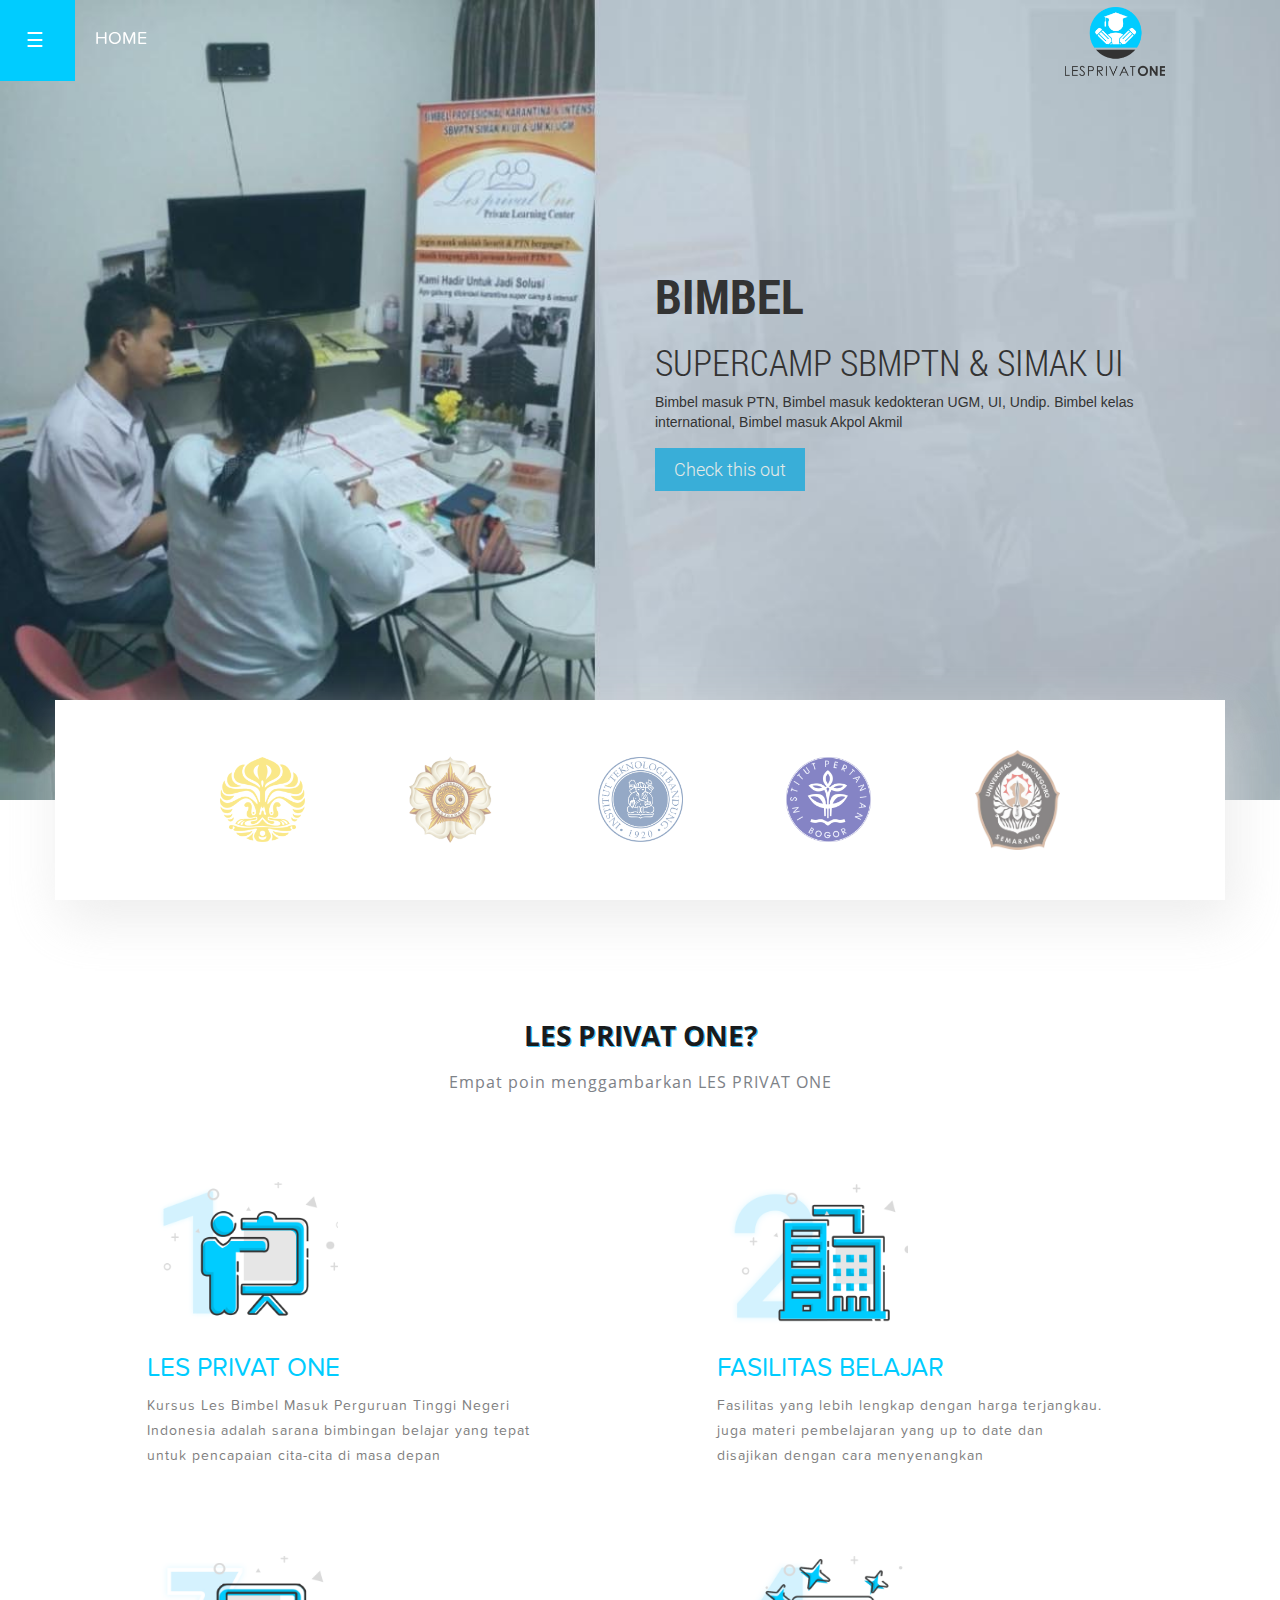
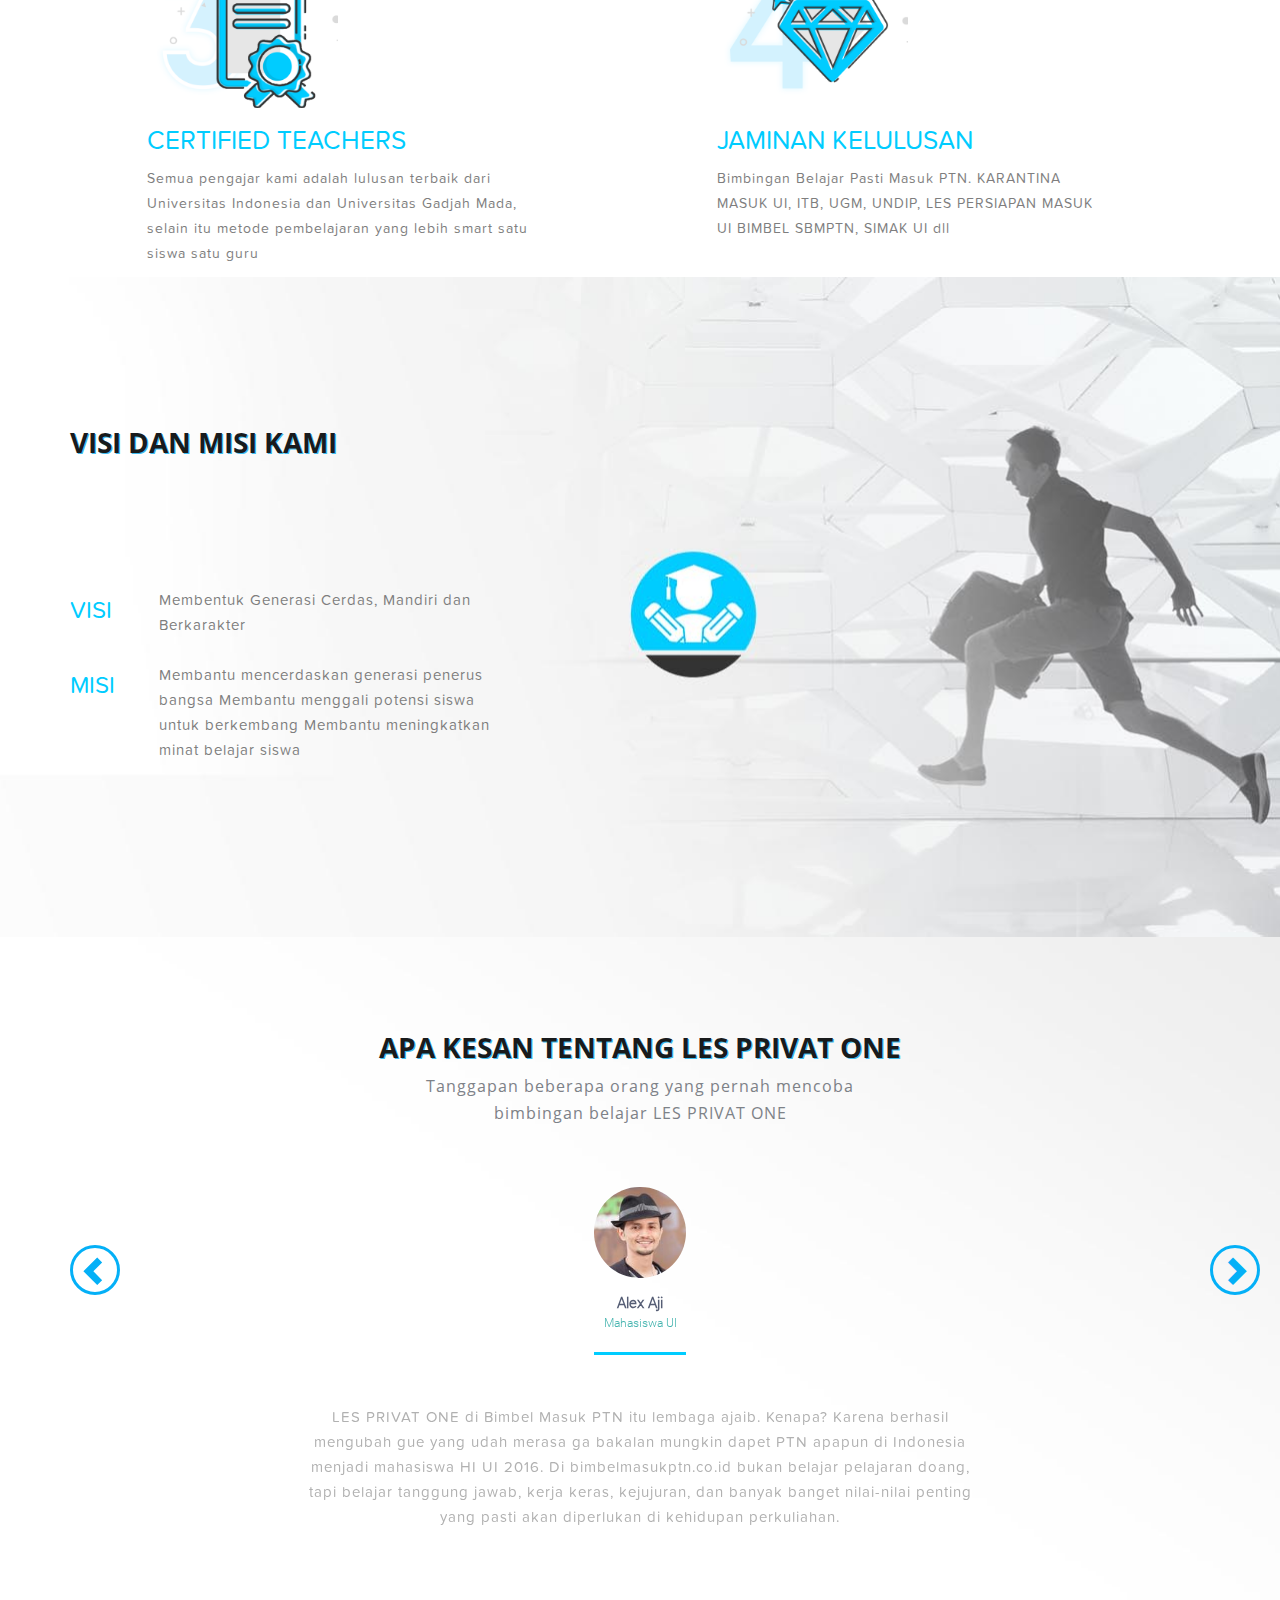
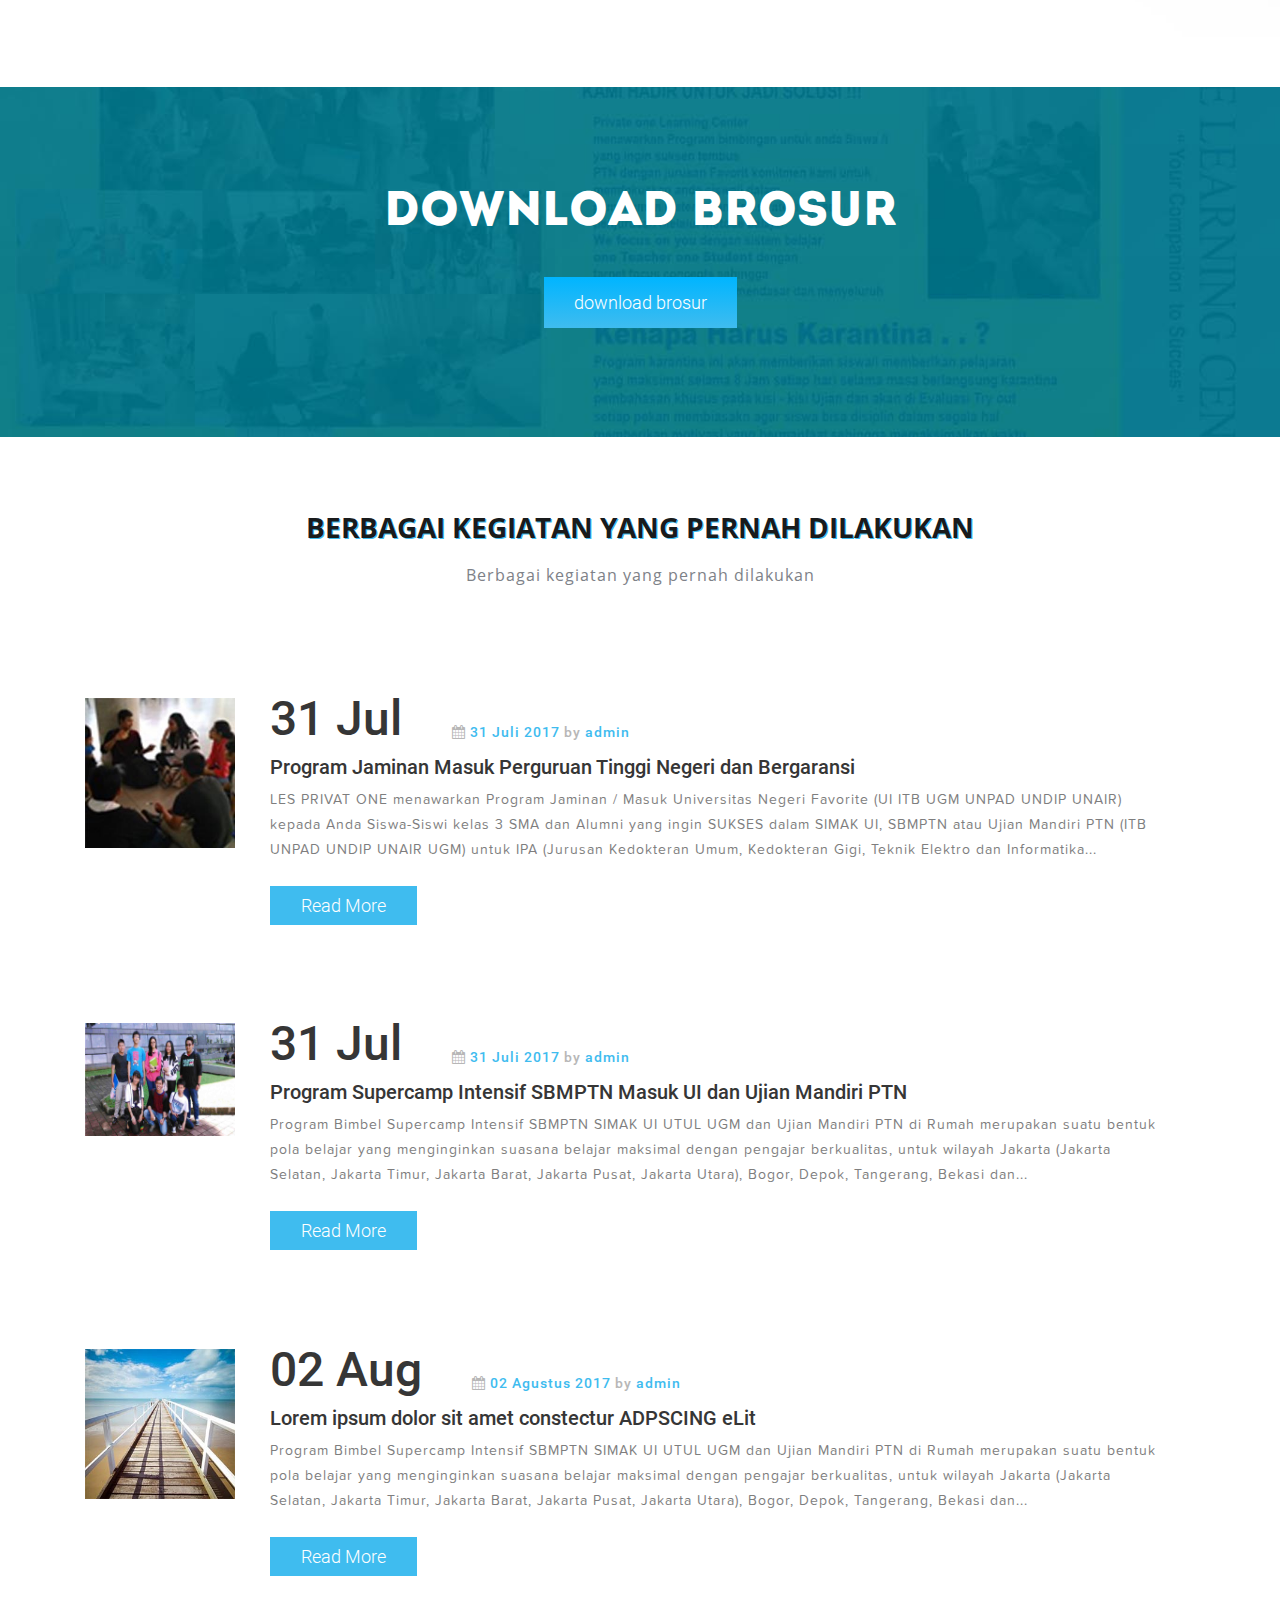
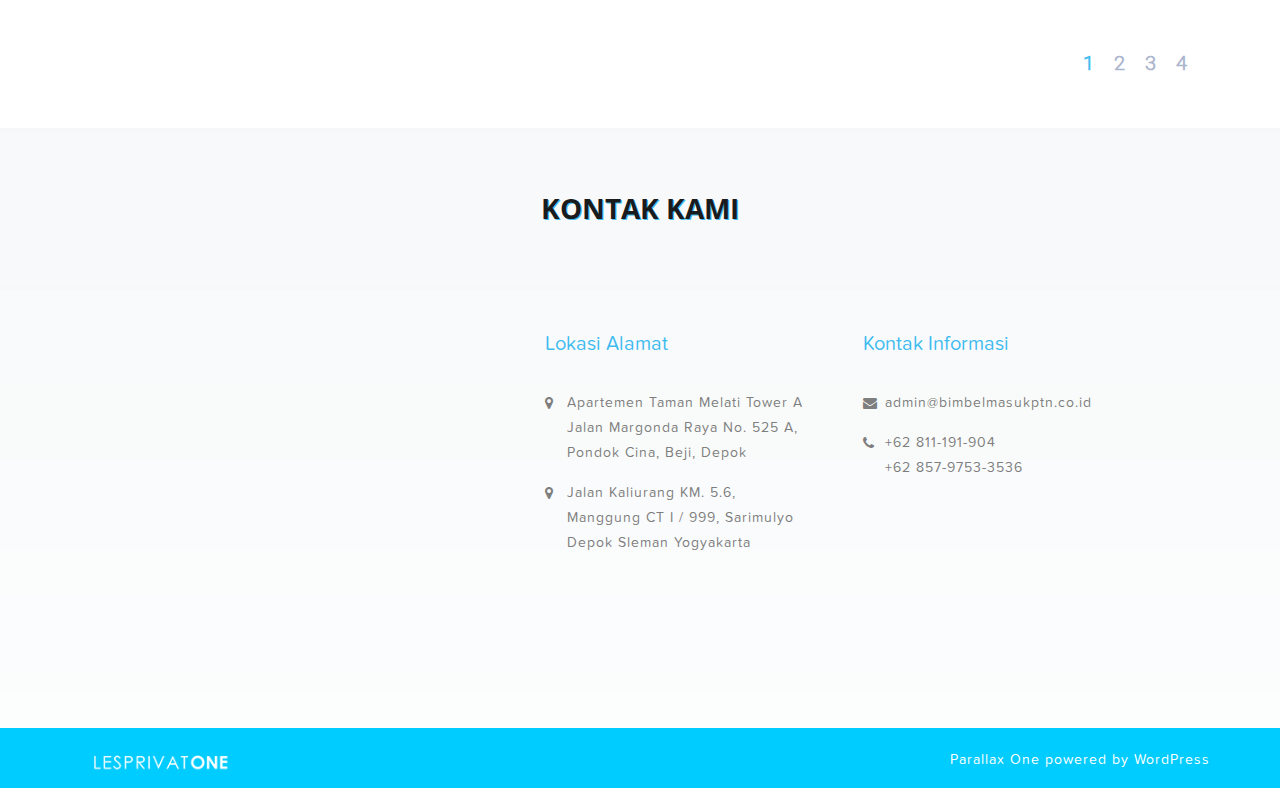
<file: index.html>
<!DOCTYPE html>
<html>
<head>
	<meta charset="utf-8">
	<title>LES PRIVAT ONE</title>
    <meta name="viewport" content="width=device-width, initial-scale=1">
    <link rel="icon" href="asset/img/logo/20806692_1387243948062016_1002123763_o.png">
    <link rel="stylesheet" href="asset/css/bootstrap.min.css">
    <link rel="stylesheet" type="text/css" href="asset/css/style.css">
    <link rel="stylesheet" type="text/css" href="asset/fonts/font-awesome-4.7.0/css/font-awesome.min.css">
    <script src="asset/js/jquery-3.2.0.min.js"></script>
    <script src="asset/js/bootstrap.min.js"></script>
</head>
<body>
	<header>
	    <div class="col-md-6 header-content">
	      <button type="button" class="hamburger" onclick="openNav()">&#9776;</button>
	      <h2 class="f-h2" style="float: left; font-family: 'proxima'; font-size: 18px;">HOME</h2>
	      <a href="index.html"><img class="img" src="asset/img/logo/20806692_1387243948062016_1002123763_o.png" style="width: 100px; float: right; margin-top: 7px;"></a>
	    </div>
	    <div class="col-md-6" style="float: right;">
	      <div class="delapan">
	        <div class="br">
	          <h1 style="font-family: 'Robotocb'; font-size: 48px;">BIMBEL</h1>
	          <h2 style="font-family: 'Robotocl'; font-size: 36px">SUPERCAMP SBMPTN & SIMAK UI</h2>
	          <p style="font-family: 'Robotocl' font-size: 20px;">Bimbel masuk PTN, Bimbel masuk kedokteran UGM, UI, Undip. Bimbel kelas international, Bimbel masuk Akpol Akmil</p>
	          <div class="buttn">
	         	<a href="#info" class="button-c link" style="font-family: 'Roboto';">Check this out</a>
	          </div>
	        </div>
	      </div>
	    </div>
	    <div id="mySidenav" class="sidenav">
	    	<a href="javascript:void(0)" style="color: #fff" class="closebtn" onclick="closeNav()">&times;</a>
		    <ul class="dd">
			     <li><a href="#" class="active"><span class="imge"><img src="asset/img/icon/iconsidebar/home.png"></span>  HOME</a></li>
			     <li class="dropdown"><a class="dropdown-toggle" data-toggle="dropdown" href="#"><span class="imge"><img src="asset/img/icon/iconsidebar/user.png"></span> PROFIL <span class="fa fa-angle-down"></span></a>
			        <ul class="dropdown-menu">
			          <li><a href="kontak.html">Kontak</a></li>
			          <li><a href="about.html">Tentang Kami</a></li>
			        </ul>
			      </li>
			      <li><a href="#"><span class="imge"><img src="asset/img/icon/iconsidebar/program.png"></span> PROGRAM</a></li>
			      <li><a href="galeri.html"><span class="imge"><img src="asset/img/icon/iconsidebar/galeri.png"></span>  GALERY</a></li>
			      <li><a href="#"><span class="imge"><img src="asset/img/icon/iconsidebar/biaya.png"></span>  BIAYA</a></li>
			      <li><a href="#"><span class="imge"><img src="asset/img/icon/iconsidebar/daftar.png"></span>  DAFTAR</a></li>
		     </ul>
		</div>
  </header>
  <div class="clear"></div>
  <div class="logo-u container">
    <div class="logo-uu" align="center">
      <a href="http://www.ui.ac.id/" class="bagi-5"><img src="asset/img/logo/ui-300x300.png"></a>
      <a href="https://www.ugm.ac.id/" class="bagi-5"><img src="asset/img/logo/ugm-e1501505073139.png"></a>
      <a href="https://www.itb.ac.id/" class="bagi-5"><img src="asset/img/logo/itb-1.png"></a>
      <a href="http://ipb.ac.id/" class="bagi-6"><img src="asset/img/logo/ipb.png"></a>
      <a href="https://www.undip.ac.id/language/id/" class="bagi-6"><img src="asset/img/logo/undip.png"></a>
    </div>
  </div>
	<section>
		<div class="info" id="info">
			<div class="container">
				<div class="title">
					<h3>LES PRIVAT ONE?</h3>
				</div>
				<div class="ket">
					<p>Empat poin menggambarkan LES PRIVAT ONE</p>
				</div>
				<div class="row">
					<div class="col-md-6">
						<div class="content-info">
							<div class="icon col-sm-12">
								<img class="icon col-sm-12" src="asset/img/icon/1.png">
							</div>
							<div class="icon-title">
								<h3 class="icon col-sm-12">LES PRIVAT ONE</h3>
							</div>
							<div class="icon-content caption col-sm-12">
								<p class="icon col-sm-12">Kursus Les Bimbel Masuk Perguruan Tinggi Negeri Indonesia adalah sarana bimbingan belajar yang tepat untuk pencapaian cita-cita di masa depan</p>
							</div>
						</div>
					</div>
					<div class="col-md-6">
						<div class="content-info">
							<div class="icon">
								<img src="asset/img/icon/2.png" class="icon col-sm-12">
							</div>
							<div class="icon-title">
								<h3 class="icon col-sm-12">FASILITAS BELAJAR</h3>
							</div>
							<div class="icon-content caption">
								<p class="icon col-sm-12">Fasilitas yang lebih lengkap dengan harga terjangkau. juga materi pembelajaran yang up to date dan disajikan dengan cara menyenangkan</p>
							</div>
						</div>
					</div>
					<div class="col-md-6">
						<div class="content-info">
							<div class="icon">
								<img class="icon col-sm-12" src="asset/img/icon/3.png">
							</div>
							<div class="icon-title">
								<h3 class="icon col-sm-12">CERTIFIED TEACHERS</h3>
							</div>
							<div class="icon-content">
								<p class="icon col-sm-12">Semua pengajar kami adalah lulusan terbaik dari Universitas Indonesia dan Universitas Gadjah Mada, selain itu metode pembelajaran yang lebih smart satu siswa satu guru</p>
							</div>
						</div>
					</div>
					<div class="col-md-6">
						<div class="content-info">
							<div class="icon">
								<img class="icon col-sm-12" align="center" src="asset/img/icon/4.png">
							</div>
							<div class="icon-title">
								<h3 class="icon col-sm-12">JAMINAN KELULUSAN</h3>
							</div>
							<div class="icon-content">
								<p class="icon col-sm-12">Bimbingan Belajar Pasti Masuk PTN. KARANTINA MASUK UI, ITB, UGM, UNDIP, LES PERSIAPAN MASUK UI BIMBEL SBMPTN, SIMAK UI dll</p>
							</div>
						</div>
					</div>
				</div>
			</div>
		</div>
		<div class="visi-misi">
			<div class="container">
				<div class="row">
					<div class="col-md-5">	
						<div class="visi-title">
							<h3>VISI DAN MISI KAMI</h3>
						</div>
						<div class="visi">
							<h4>VISI</h4>
							<p>Membentuk Generasi Cerdas, Mandiri dan Berkarakter</p>
						</div>
						<div class="misi">
							<h4>MISI</h4>
							<p>Membantu mencerdaskan generasi penerus bangsa Membantu menggali potensi siswa untuk berkembang Membantu meningkatkan minat <span class="rieut">belajar siswa</span></p>
						</div>
					</div>
				</div>
			</div>
		</div>
		<div class="testimoni">
			<div class="container">
				<div class="testimoni-title" class="icon col-sm-12" align="center">
					<h3 class="icon col-sm-12" align="center">APA KESAN TENTANG LES PRIVAT ONE</h3>
				</div>
				<div class="ket">
					<p class="icon col-sm-12" align="center">Tanggapan beberapa orang yang pernah mencoba<br>bimbingan belajar LES PRIVAT ONE</p>
				</div>
				<div id="myCarousel" class="carousel slide" data-ride="carousel">
                	<div class="carousel-inner" role="listbox">
               		<div class="item active">
               			<div class="biodata">
	                    	<img src="asset/img/pict/test1.jpg" alt="Chania">
	                    	<h4>Alex Aji</h4>
	                    	<p class="from">Mahasiswa UI</p>
                    	</div>
                    	<p class="testimoni-content">LES PRIVAT ONE di Bimbel Masuk PTN itu lembaga ajaib. Kenapa? Karena berhasil mengubah gue yang udah merasa ga bakalan mungkin dapet PTN apapun di Indonesia menjadi mahasiswa HI UI 2016. Di bimbelmasukptn.co.id bukan belajar pelajaran doang, tapi belajar tanggung jawab, kerja keras, kejujuran, dan banyak banget nilai-nilai penting yang pasti akan diperlukan di kehidupan perkuliahan.</p>
                	</div>
                	<div class="item">
                		<div class="biodata">
		                    <img src="asset/img/pict/test2.jpg" alt="Chania">
		                    <h4>Afrah Alatas</h4>
		                    <p class="from">Mahasiswi</p>
	                    </div>
	                    <p class="testimoni-content">menurut saya bimbel les ptn di les privat one adalah bimbel terbaik dengan harga yang terjangkau, semua fasilitas lengkap, nyaman untuk belajar dan sangat menarik dengan segala hiburan dan semangat. buat yang ingin bimbel masuk ptn tidak ada salahnya memilih LES PRIVAT ONE</p>
                	</div>
	                <div class="item">
	                	<div class="biodata">
		                    <img src="asset/img/pict/test3.jpg" alt="Flower">
		                    <h4>Anonymous</h4>
		                    <p class="from">Mahasiswa</p>
	                    </div>
	                    <p class="testimoni-content">Lorem ipsum dolor sit amet, consectetur adipisicing elit, sed do eiusmod
	                    tempor incididunt ut labore et dolore magna aliqua. Ut enim ad minim veniam,
	                    quis nostrud exercitation ullamco laboris nisi ut aliquip ex ea commodo
	                    consequat.</p>
	                </div>
	                <div class="item">
	                	<div class="biodata">
		                    <img src="asset/img/pict/test4.jpg" alt="Flower">
		                    <h4>Anonymous</h4>
		                    <p class="from">Mahasiswi</p>
	                    </div>
	                    <p class="testimoni-content">Lorem ipsum dolor sit amet, consectetur adipisicing elit, sed do eiusmod
	                    tempor incididunt ut labore et dolore magna aliqua. Ut enim ad minim veniam,
	                    quis nostrud exercitation ullamco laboris nisi ut aliquip ex ea commodo
	                    consequat.</p>
	                </div>
                </div>
                <a class="left" href="#myCarousel" role="button" data-slide="prev">
                <span class="glyphicon glyphicon-chevron-left" aria-hidden="true"></span>
                <span class="sr-only">Previous</span>
                </a>
                <a class="right" href="#myCarousel" role="button" data-slide="next">
                <span class="glyphicon glyphicon-chevron-right" aria-hidden="true"></span>
                <span class="sr-only">Next</span>
                </a>
            </div>
			</div>
		</div>
		<div class="brosur">
			<div class="container">
				<div class="download">
					<h1 class="icon col-sm-12" align="center">DOWNLOAD BROSUR</h1>
					<a href="#" class="butn" role="b">download brosur</a>
				</div>
			</div>
		</div>
		<div class="event">
			<div class="container">
				<div class="event-title">
					<h3 col-sm-12>BERBAGAI KEGIATAN YANG PERNAH DILAKUKAN</h3>
					<p>Berbagai kegiatan yang pernah dilakukan</p>
				</div>
				<div class="row">
					<div class="col-md-12">
						<div class="col-md-2 col-sm-2">
							<div class="pict">
								<img src="asset/img/pict/A.jpg">
							</div>
						</div>
						<div class="col-md-10 col-sm-10">
							<div class="head">
								<h1>31 Jul</h1>
								<p><i class="fa fa-calendar"></i> <span>31 Juli 2017</span> by <a href="#">admin</a></p>
							</div>
							<div class="title-event">
								<h3>Program Jaminan Masuk Perguruan Tinggi Negeri dan Bergaransi</h3>
							</div>
							<div class="event-content">
								<article class="article-readmore">
									<div class="readmore">
										<p class="more">LES PRIVAT ONE menawarkan Program Jaminan / Masuk Universitas Negeri Favorite (UI ITB UGM UNPAD UNDIP UNAIR) kepada Anda Siswa-Siswi kelas 3 SMA dan Alumni yang ingin SUKSES dalam SIMAK UI, SBMPTN atau Ujian Mandiri PTN (ITB UNPAD UNDIP UNAIR UGM) untuk IPA (Jurusan Kedokteran Umum, Kedokteran Gigi, Teknik Elektro dan Informatika, Teknik Industri, Teknik Pertambangan dan Perminyakan, Teknik Kimia, Teknik Metalurgi, Teknik Sipil, Teknik Arsitek, Farmasi) dan IPS (Akuntansi, Management, Ilmu Ekonomi, Komunikasi, Ilmu Politik, Sikologi, Hukum, Fiskal).
										</p>
										<h3>PROGRAM INI BERGARANSI</h3>
										<p>Kami Berkomitmen dan MENJAMIN kepada anda sukses dalam SIMAK UI, SBMPTN, dan Mandiri PTN dan Meraih Jurusan yang ada inginkan. Kegiatan ini adalah puncak persiapan sebelum menghadapi SBMPTN dan SIMAK UI. Kami akan memberikan seluruh jasa pendidikan, akademik & non-akademik, teknis dan non-teknis, tips dan trik SIMAK UI, SBMPTN atau Ujian Mandiri PTN kepada siswa sehingga mampu mengerjakan soal-soal SNMPTN dan SIMAK UI Secara Cepat dan Tepat. Mengingat begitu strategisnya waktu ini, kami merasa bahwa siswa harus memberikan onsentrasi terbaik untuk persiapannya.</p>
										<h3>Detail Program</h3>
										<p>Program Jaminan merupakan sebuah program yang didesain untuk memberikan solusi terbaik kepada para orang tua yang ingin mendapatkan kualitas pendidikan yang terbaik serta ditambah kepastian mengenai pengembalian dana sesuai kesepakatan (jika siswa tidak diterima masuk PTN).</p>
										<h1>Berminat? Klik dibawah ini untuk mendaftar</h1>
										<div class="bttn">
											<a href="#" class="bton">DAFTAR</a>
										</div>
									</div>
								</article>
							</div>
						</div>
					</div>
					<div class="col-md-12">
						<div class="col-md-2">
							<div class="pict">
								<img src="asset/img/pict/B.jpg">
							</div>
						</div>
						<div class="col-md-10">
							<div class="head">
								<h1>31 Jul</h1>
								<p><i class="fa fa-calendar"></i> <span>31 Juli 2017</span> by <a href="#">admin</a></p>
							</div>
							<div class="title-event">
								<h3>Program Supercamp Intensif SBMPTN Masuk UI dan Ujian Mandiri PTN</h3>
							</div>
							<div class="event-content">
								<article class="article-moreread">
									<div class="moreread">
										<p class="more">Program Bimbel Supercamp Intensif SBMPTN SIMAK UI UTUL UGM dan Ujian Mandiri PTN di Rumah merupakan suatu bentuk pola belajar yang menginginkan suasana belajar maksimal dengan pengajar berkualitas, untuk wilayah Jakarta (Jakarta Selatan, Jakarta Timur, Jakarta Barat, Jakarta Pusat, Jakarta Utara), Bogor, Depok, Tangerang, Bekasi dan Bandung. Pola belajar privat yang diselenggarakan di rumah siswa Lorem ipsum dolor sit amet, consectetur adipisicing elit, sed do eiusmod
										tempor incididunt ut labore et dolore magna aliqua. Ut enim ad minim veniam,
										quis nostrud exercitation ullamco laboris nisi ut aliquip ex ea commodo
										consequat. Duis aute irure dolor in reprehenderit in voluptate velit esse
										cillum dolore eu fugiat nulla pariatur. Excepteur sint occaecat cupidatat non
										proident, sunt in culpa qui officia deserunt mollit anim id est laborum.
										</p>
									</div>
								</article>
							</div>
						</div>	
					</div>
					<div class="col-md-12">
						<div class="col-md-2">
							<div class="pict">
								<img src="asset/img/pict/C.jpg">
							</div>
						</div>
						<div class="col-md-10">
							<div class="head">
								<h1>02 Aug</h1>
								<p><i class="fa fa-calendar"></i> <span>02 Agustus 2017</span> by <a href="#">admin</a></p>
							</div>
							<div class="title-event">
								<h3>Lorem ipsum dolor sit amet constectur ADPSCING eLit </h3>
							</div>
							<div class="event-content">
								<article class="article-rm">
									<div class="rm">
										<p class="more">Program Bimbel Supercamp Intensif SBMPTN SIMAK UI UTUL UGM dan Ujian Mandiri PTN di Rumah merupakan suatu bentuk pola belajar yang menginginkan suasana belajar maksimal dengan pengajar berkualitas, untuk wilayah Jakarta (Jakarta Selatan, Jakarta Timur, Jakarta Barat, Jakarta Pusat, Jakarta Utara), Bogor, Depok, Tangerang, Bekasi dan Bandung. Pola belajar privat  Lorem ipsum dolor sit amet, consectetur adipisicing elit, sed do eiusmod
										tempor incididunt ut labore et dolore magna aliqua. Ut enim ad minim veniam,
										quis nostrud exercitation ullamco laboris nisi ut aliquip ex ea commodo
										consequat. Duis aute irure dolor in reprehenderit in voluptate velit esse
										cillum dolore eu fugiat nulla pariatur. Excepteur sint occaecat cupidatat non
										proident, sunt in culpa qui officia deserunt mollit anim id est laborum.
										</p>
									</div>
								</article>
							</div>
						</div>
					</div>
					<div class="halaman">
						<ul>
							<li><a href="#" class="active">1</a></li>
							<li><a href="#">2</a></li>
							<li><a href="#">3</a></li>
							<li><a href="#">4</a></li>
						</ul>
					</div>
				</div>
			</div>
		</div>
		<div class="contact">
			<div class="container">
				<div class="contact-title">
					<h3>KONTAK KAMI</h3>
				</div>
				<div class="row">
					<div class="col-md-5">
						<iframe src="https://www.google.com/maps/embed?pb=!1m18!1m12!1m3!1d3965.2604283653445!2d106.83030631412763!3d-6.36032966399009!2m3!1f0!2f0!3f0!3m2!1i1024!2i768!4f13.1!3m3!1m2!1s0x2e69ec3cff3dc0d7%3A0xb23d3e057422d1e!2sTaman+Melati+Margonda!5e0!3m2!1sid!2sid!4v1477894061850" width="100%" height="250" frameborder="0" style="border: 0px; pointer-events: none;"></iframe>
					</div>
					<div class="col-md-7">
						<div class="row">
							<div class="col-md-6">
								<div class="kontak-title">
									<h3>Lokasi Alamat</h3>
								</div>
								<div class="kontak-content">
									<p>
										<div class="row">
											<div class="col-md-1">
												<i class="fa fa-map-marker"></i>
											</div>
											<div class="col-md-10">
												<span>Apartemen Taman Melati Tower A
												Jalan Margonda Raya No. 525 A, Pondok Cina, Beji, Depok
											</span>
											</div>
										</div>
									</p>
									<p>
										<div class="row">
											<div class="col-md-1">
												<i class="fa fa-map-marker"></i>
											</div>
											<div class="col-md-10">
												<span>Jalan Kaliurang KM. 5.6, Manggung CT I / 999, Sarimulyo Depok Sleman Yogyakarta</span>
											</div>
										</div>
									</p>
								</div>
							</div>
							<div class="col-md-6">
								<div class="kontak-title">
									<h3>Kontak Informasi</h3>
								</div>
								<div class="kontak-content">
									<p>
										<div class="row">
											<div class="col-md-1">
												<i class="fa fa-envelope"></i>
											</div>
											<div class="col-md-10">
												<a href="#">admin@bimbelmasukptn.co.id</a>
											</div>
										</div> 
									</p>
									<p>
										<div class="row">
											<div class="col-md-1">
												<i class="fa fa-phone"></i>
											</div>
											<div class="col-md-10">
												<span> +62 811-191-904<br></span><span>+62 857-9753-3536</span>
											</div>
										</div>
										
									</p>
								</div>
							</div>
						</div>
					</div>
				</div>
			</div>
		</div>
	</section>
		<div class="clear"></div>
	<footer>
		<div class="container">
			<div class="left">
				<a href="#"><img src="asset/img/logo/logo2.png"></a>
			</div>
			<div class="right">
				<span>Parallax One powered by <a href="#">WordPress</a></span>
			</div>
		</div>
	</footer>

	<script src="asset/js/nav.js"></script>
	<script src="asset/js/carousel.js"></script>
	<script src="asset/js/button.js"></script>
	<script src="asset/js/button2.js"></script>
	<script src="asset/js/button3.js"></script>
	<script src="asset/js/scroll.js"></script>
	<script src="asset/js/menu.js"></script>
</body>
</html>

<!-- 
	Powered By Rangga Az Putera & Octa Miraz
	Design By Muhammad Avan
-->
</file>
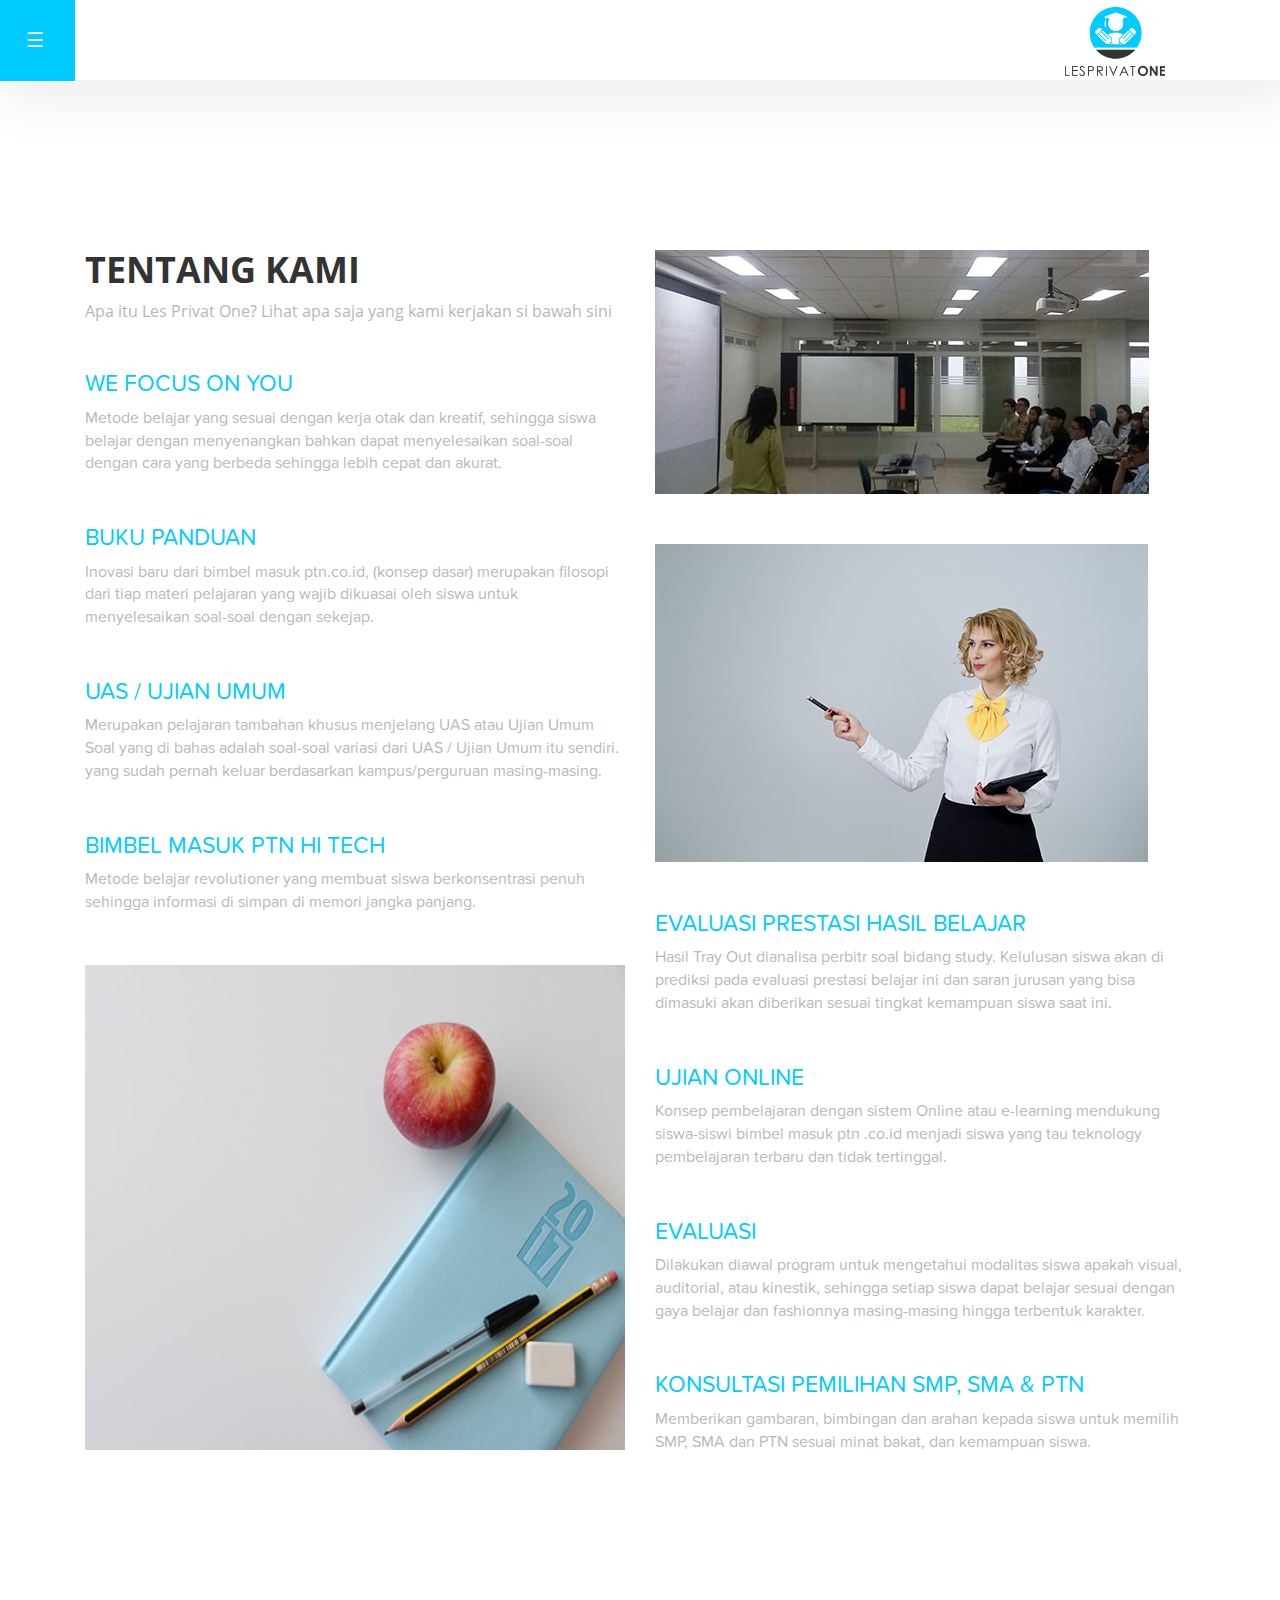
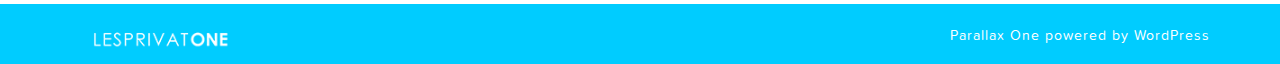
<file: about.html>
<!DOCTYPE html>
<html>
<head>
	<meta charset="utf-8">
	<title>TENTANG KAMI | LES PRIVAT ONE</title>
	<meta name="viewport" content="width=device-width, initial-scale=1">
    <link rel="icon" href="asset/img/logo/20806692_1387243948062016_1002123763_o.png">
	<link rel="stylesheet" type="text/css" href="asset/css/about.css">
	<link rel="stylesheet" type="text/css" href="asset/css/bootstrap.css">
	<link rel="stylesheet" type="text/css" href="asset/fonts/font-awesome-4.7.0/css/font-awesome.min.css">
    <script src="asset/js/jquery-3.2.0.min.js"></script>
    <script src="asset/js/bootstrap.min.js"></script>
</head>
<body>
	<header>
		<div class="col-sm-6">
	      <button type="button" class="hamburger" onclick="openNav()">&#9776;</button>
	    </div>
	    <div class="col-sm-6">
	      <div class="delapan">
	        <a href="index.html"><img class="img" src="asset/img/logo/20806692_1387243948062016_1002123763_o.png" style="width: 100px; float: right; margin-top: 7px;"></a>
	      </div>
	    </div>
	    <div id="mySidenav" class="sidenav">
	    	<a href="javascript:void(0)" style="color: #fff" class="closebtn" onclick="closeNav()">&times;</a>
		    <ul>
			     <li><a href="index.html"><span class="imge"><img src="asset/img/icon/iconsidebar/home.png"></span>  HOME</a></li>
			     <li class="dropdown"><a class="dropdown-toggle active" data-toggle="dropdown" href="#"><span class="imge"><img src="asset/img/icon/iconsidebar/user.png"></span> PROFIL <span class="fa fa-angle-down"></span></a>
			        <ul class="dropdown-menu">
			          <li><a href="kontak.html">Kontak</a></li>
			          <li><a href="#">Tentang Kami</a></li>
			        </ul>
			      </li>
			      <li><a href="#"><span class="imge"><img src="asset/img/icon/iconsidebar/program.png"></span> PROGRAM</a></li>
			      <li><a href="galeri.html"><span class="imge"><img src="asset/img/icon/iconsidebar/galeri.png"></span>  GALERY</a></li>
			      <li><a href="#"><span class="imge"><img src="asset/img/icon/iconsidebar/biaya.png"></span>  BIAYA</a></li>
			      <li><a href="#"><span class="imge"><img src="asset/img/icon/iconsidebar/daftar.png"></span>  DAFTAR</a></li>
		     </ul>
		</div>
	</header>
	<div class="clear"></div>
	<section>
		<div class="container">
			<div class="col-sm-6">
				<div class="content-1">
					<h1>TENTANG KAMI</h1>
					<p>Apa itu Les Privat One? Lihat apa saja yang kami kerjakan si bawah sini</p>
				</div>
				<div class="content-2">
					<h3>WE FOCUS ON YOU</h3>
					<p>Metode belajar yang sesuai dengan kerja otak dan kreatif,
					sehingga siswa belajar dengan menyenangkan bahkan dapat
					menyelesaikan soal-soal dengan cara yang berbeda sehingga
					lebih cepat dan akurat.</p>
				</div>
				<div class="content-3">
					<h3>BUKU PANDUAN</h3>
					<p>Inovasi baru dari bimbel masuk ptn.co.id, (konsep dasar)
					merupakan filosopi dari tiap materi pelajaran yang wajib dikuasai
					oleh siswa untuk menyelesaikan soal-soal dengan sekejap.</p>
				</div>
				<div class="content-4">
					<h3>UAS / UJIAN UMUM</h3>
					<p>Merupakan pelajaran tambahan khusus menjelang UAS atau Ujian Umum Soal yang di bahas adalah soal-soal variasi dari UAS / Ujian Umum itu sendiri. yang sudah pernah keluar berdasarkan kampus/perguruan masing-masing.</p>
				</div>
				<div class="content-5">
					<h3>BIMBEL MASUK PTN HI TECH</h3>
					<p>Metode belajar revolutioner yang membuat siswa berkonsentrasi penuh sehingga informasi di simpan di memori jangka panjang.</p>
				</div>
				<div class="content-6">
					<img src="asset/img/pict/foto3.jpg">
				</div>
			</div>
			<div class="col-sm-6">
				<div class="content-img">
					<img src="asset/img/pict/foto1.jpg">
					<img src="asset/img/pict/foto2.jpg">
					<div class="content-7">
						<h3>EVALUASI PRESTASI HASIL BELAJAR</h3>
						<p>Hasil Tray Out dianalisa perbitr soal bidang study. Kelulusan siswa akan di prediksi pada evaluasi prestasi belajar ini dan saran jurusan yang bisa dimasuki akan diberikan sesuai tingkat kemampuan siswa saat ini.</p>
					</div>
					<div class="content-8">
						<h3>UJIAN ONLINE</h3>
						<p>Konsep pembelajaran dengan sistem Online atau e-learning mendukung siswa-siswi bimbel masuk ptn .co.id menjadi siswa yang tau teknology pembelajaran terbaru dan tidak tertinggal.</p>
					</div>
					<div class="content-9">
						<h3>EVALUASI</h3>
						<p>Dilakukan diawal program untuk mengetahui modalitas siswa apakah visual, auditorial, atau kinestik, sehingga setiap siswa dapat belajar sesuai dengan gaya belajar dan fashionnya masing-masing hingga terbentuk karakter.</p>
					</div>
					<div class="content-10">
						<h3>KONSULTASI PEMILIHAN SMP, SMA & PTN</h3>
						<p>Memberikan gambaran, bimbingan dan arahan kepada siswa untuk memilih SMP, SMA dan PTN sesuai minat bakat, dan kemampuan siswa.</p>
					</div>
				</div>
			</div>
		</div>
	</section>
		<div class="clear"></div>
	<footer>
		<div class="container">
			<div class="left">
				<div class="img">
					<a href="#"><img src="asset/img/logo/logo2.png"></a>
				</div>
			</div>
			<div class="right">
				<span>Parallax One powered by <a href="#">WordPress</a></span>
			</div>
		</div>
	</footer>

	<script src="asset/js/nav.js"></script>

</body>
</html>
</file>
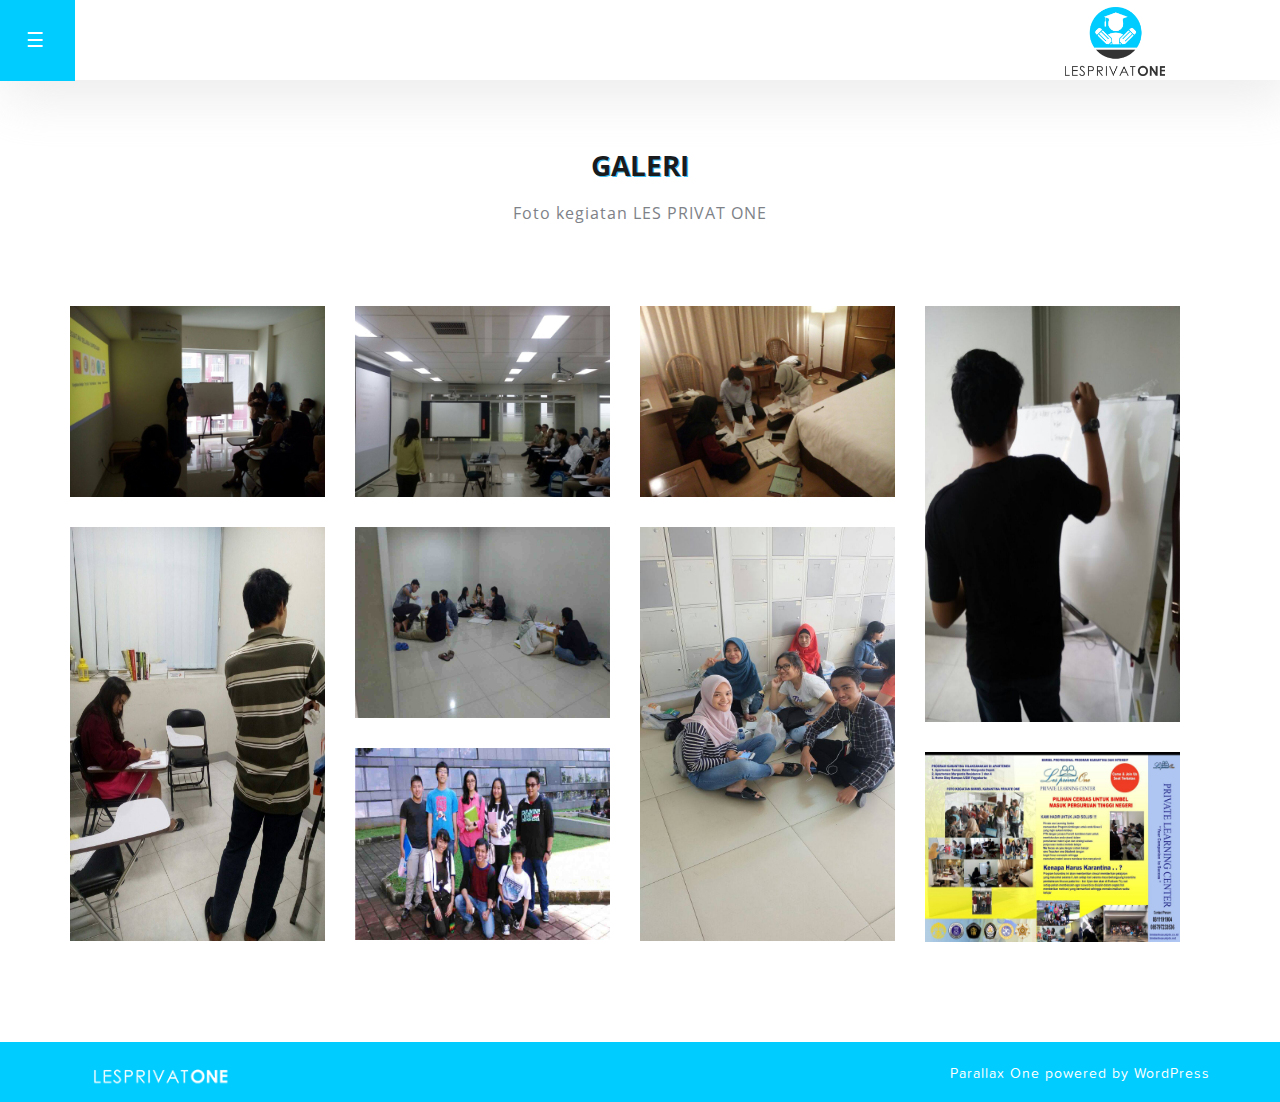
<file: galeri.html>
<!DOCTYPE html>
<html>
<head>
	<meta charset="utf-8">
	<title>GALERI | LES PRIVAT ONE</title>
	<meta name="viewport" content="width=device-width, initial-scale=1">
    <link rel="icon" href="asset/img/logo/20806692_1387243948062016_1002123763_o.png">
    <link rel="stylesheet" type="text/css" href="asset/css/galeri.css">
    <link rel="stylesheet" href="asset/css/bootstrap.min.css">
	<link rel="stylesheet" type="text/css" href="asset/fonts/font-awesome-4.7.0/css/font-awesome.min.css">
    <script src="asset/js/jquery-3.2.0.min.js"></script>
    <script src="asset/js/bootstrap.min.js"></script>
</head>
<body>
	<header>
		<div class="col-sm-6">
	      <button type="button" class="hamburger" onclick="openNav()">&#9776;</button>
	    </div>
	    <div class="col-sm-6">
	      <div class="delapan">
	        <a href="index.html"><img class="img" src="asset/img/logo/20806692_1387243948062016_1002123763_o.png" style="width: 100px; float: right; margin-top: 7px;"></a>
	      </div>
	    </div>
	    <div id="mySidenav" class="sidenav">
	    	<a href="javascript:void(0)" style="color: #fff" class="closebtn" onclick="closeNav()">&times;</a>
		    <ul>
			     <li><a href="index.html"><span class="imge"><img src="asset/img/icon/iconsidebar/home.png"></span>  HOME</a></li>
			     <li class="dropdown"><a class="dropdown-toggle" data-toggle="dropdown" href="#"><span class="imge"><img src="asset/img/icon/iconsidebar/user.png"></span> PROFIL <span class="fa fa-angle-down"></span></a>
			        <ul class="dropdown-menu">
			          <li><a href="kontak.html">Kontak</a></li>
			          <li><a href="about.html">Tentang Kami</a></li>
			        </ul>
			      </li>
			      <li><a href="#"><span class="imge"><img src="asset/img/icon/iconsidebar/program.png"></span> PROGRAM</a></li>
			      <li><a href="#" class="active"><span class="imge"><img src="asset/img/icon/iconsidebar/galeri.png"></span>  GALERY</a></li>
			      <li><a href="#"><span class="imge"><img src="asset/img/icon/iconsidebar/biaya.png"></span>  BIAYA</a></li>
			      <li><a href="#"><span class="imge"><img src="asset/img/icon/iconsidebar/daftar.png"></span>  DAFTAR</a></li>
		     </ul>
		</div>
	</header>
	<section>
		<div class="container">
			<div class="title">
				<h3>GALERI</h3>
			</div>
			<div class="ket">
				<p>Foto kegiatan LES PRIVAT ONE</p>
			</div>
			<div class="foto">
				<div class="row">
					<div class="col-md-3 col-sm-6">
						<div class="image">
							<img src="asset/img/pict/20747868_1386176501502094_345933380_o.jpg">
							<div class="hover satu">
								<h4>PRESENTASI LES PRIVATE ONLINE</h4>
								<p>Presentasi anak SMA di bimbel les private one SBMPTN</p>
							</div>
						</div>
						<div class="clear"></div>
						<div class="image">
							<img src="asset/img/pict/20794789_1386176681502076_50247265_o.jpg" class="height">
							<div class="hover4 dua">
								<h4>LOREM IPSUM DOLOR SIT AMET</h4>
								<p>Lorem ipsum dolor sit amet, consectetur adipisicing elit, sed do eiusmod
								tempor incididunt</p>
							</div>
						</div>
					</div>
					<div class="col-md-3 col-sm-6">
						<div class="image">
							<img src="asset/img/pict/20771559_1386176544835423_489255707_o.jpg">
							<div class="hover satu">
								<h4>LOREM IPSUM DOLOR SIT AMET</h4>
								<p>Lorem ipsum dolor sit amet, consectetur adipisicing elit, sed do eiusmod
								tempor incididunt</p>
							</div>
						</div>
						<div class="clear"></div>
						<div class="image">
							<img src="asset/img/pict/20793700_1386176621502082_1797965359_o.jpg">
							<div class="hover2 satu">
								<h4>LOREM IPSUM DOLOR SIT AMET</h4>
								<p>Lorem ipsum dolor sit amet, consectetur adipisicing elit, sed do eiusmod
								tempor incididunt</p>
							</div>
						</div>
						<div class="clear"></div>
						<div class="image">
							<img src="asset/img/pict/B.jpg">
							<div class="hover3 satu">
								<h4>LOREM IPSUM DOLOR SIT AMET</h4>
								<p>Lorem ipsum dolor sit amet, consectetur adipisicing elit, sed do eiusmod
								tempor incididunt</p>
							</div>
						</div>
					</div>
					<div class="col-md-3 col-sm-6">
						<div class="image">
							<img src="asset/img/pict/20771661_1386176558168755_408503716_o.jpg">
							<div class="hover satu">
								<h4>LOREM IPSUM DOLOR SIT AMET</h4>
								<p>Lorem ipsum dolor sit amet, consectetur adipisicing elit, sed do eiusmod
								tempor incididunt</p>
							</div>
						</div>
						<div class="clear"></div>
							<div class="image">
								<img src="asset/img/pict/20806953_1386176618168749_185464484_o.jpg" class="height">
								<div class="hover4 dua">
								<h4>LOREM IPSUM DOLOR SIT AMET</h4>
								<p>Lorem ipsum dolor sit amet, consectetur adipisicing elit, sed do eiusmod
								tempor incididunt</p>
							</div>
							</div>
					</div>
					<div class="col-md-3 col-sm-6">
						<div class="image">
							<img src="asset/img/pict/20793501_1386176598168751_363526692_o.jpg" class="a">
							<div class="hover5 tiga">
								<h4>LOREM IPSUM DOLOR SIT AMET</h4>
								<p>Lorem ipsum dolor sit amet, consectetur adipisicing elit, sed do eiusmod
									tempor incididunt</p>
							</div>
						</div>
						<div class="clear"></div>
						<div class="image">
							<img src="asset/img/pict/20771702_1386176738168737_1002097906_o.jpg" class="b">
							<div class="hover6 satu">
								<h4>LOREM IPSUM DOLOR SIT AMET</h4>
								<p>Lorem ipsum dolor sit amet, consectetur adipisicing elit, sed do eiusmod
								tempor incididunt</p>
						</div>
					</div>
				</div>
			</div>
		</div>
	</section>
	<footer>
		<div class="container">
			<div class="left">
				<div class="img">
				<a href="#"><img src="asset/img/logo/logo2.png"></a>
				</div>
			</div>
			<div class="right">
				<span>Parallax One powered by <a href="#">WordPress</a></span>
			</div>
		</div>
	</footer>

	<script src="asset/js/nav.js"></script>
</body>
</html>
</file>
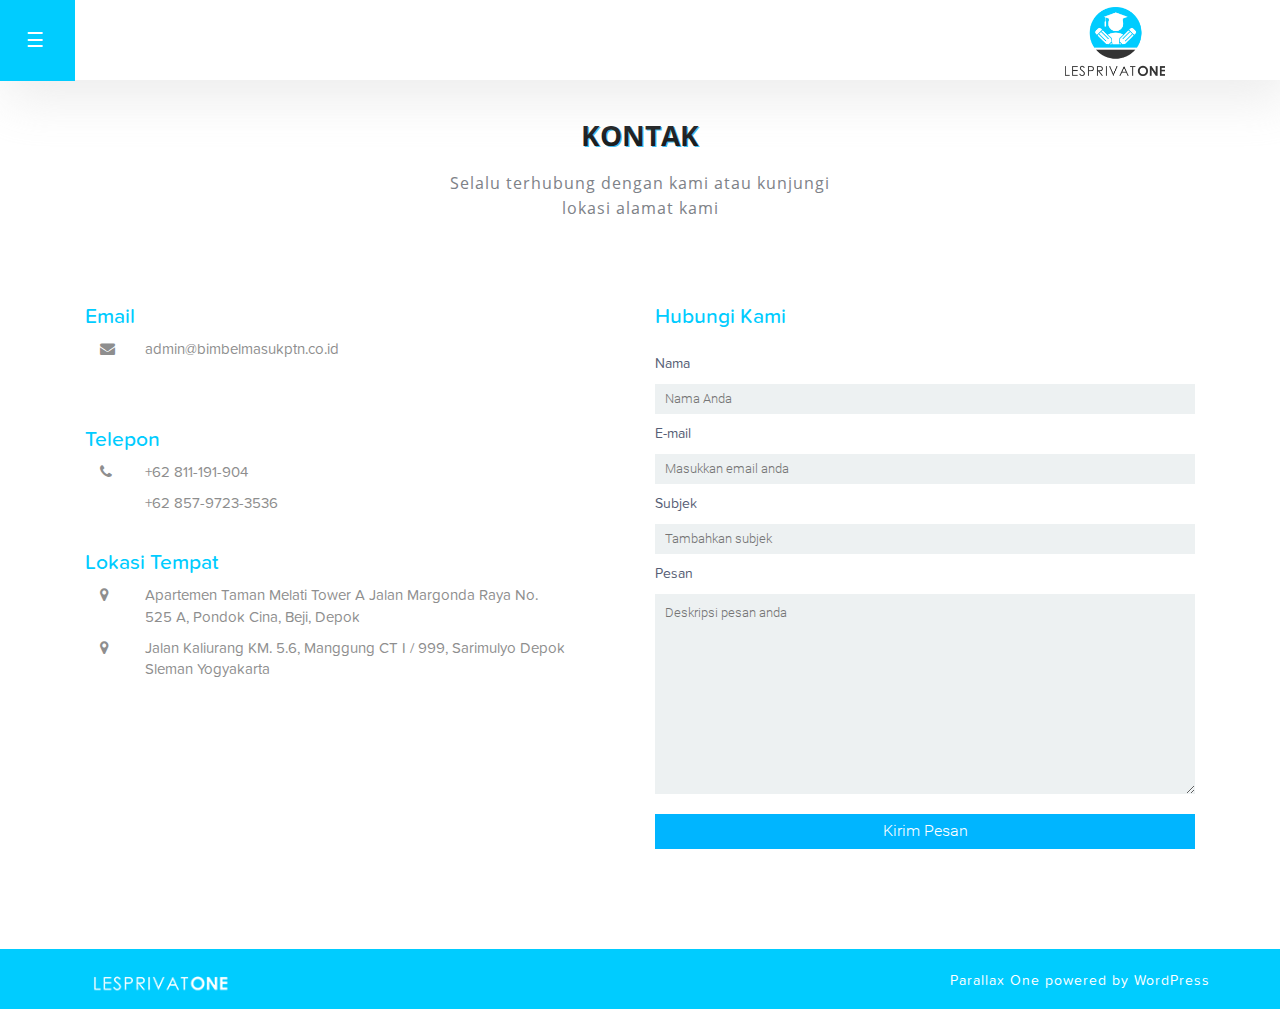
<file: kontak.html>
<!DOCTYPE html>
<html>
<head>
	<meta charset="utf-8">
	<title>KONTAK | LES PRIVAT ONE</title>
	<meta name="viewport" content="width=device-width, initial-scale=1">
    <link rel="icon" href="asset/img/logo/20806692_1387243948062016_1002123763_o.png">
	<link rel="stylesheet" type="text/css" href="asset/css/kontak.css">
	<link rel="stylesheet" type="text/css" href="asset/css/bootstrap.css">
	<link rel="stylesheet" type="text/css" href="asset/fonts/font-awesome-4.7.0/css/font-awesome.min.css">
    <script src="asset/js/jquery-3.2.0.min.js"></script>
    <script src="asset/js/bootstrap.min.js"></script>
</head>
<body>
	<header>
		<div class="col-sm-6">
	      <button type="button" class="hamburger" onclick="openNav()">&#9776;</button>
	    </div>
	    <div class="col-sm-6">
	      <div class="delapan">
	        <a href="index.html"><img class="logo img" src="asset/img/logo/20806692_1387243948062016_1002123763_o.png" style="width: 100px; float: right; margin-top: 7px;"></a>
	      </div>
	    </div>
	    <div id="mySidenav" class="sidenav">
	    	<a href="javascript:void(0)" style="color: #fff" class="closebtn" onclick="closeNav()">&times;</a>
		    <ul>
			     <li><a href="index.html"><span class="imge"><img src="asset/img/icon/iconsidebar/home.png"></span>  HOME</a></li>
			     <li class="dropdown"><a class="dropdown-toggle active" data-toggle="dropdown" href="#"><span class="imge"><img src="asset/img/icon/iconsidebar/user.png"></span> PROFIL <span class="fa fa-angle-down"></span></a>
			        <ul class="dropdown-menu">
			          <li><a href="#">Kontak</a></li>
			          <li><a href="about.html">Tentang Kami</a></li>
			        </ul>
			      </li>
			      <li><a href="#"><span class="imge"><img src="asset/img/icon/iconsidebar/program.png"></span> PROGRAM</a></li>
			      <li><a href="galeri.html"><span class="imge"><img src="asset/img/icon/iconsidebar/galeri.png"></span>  GALERY</a></li>
			      <li><a href="#"><span class="imge"><img src="asset/img/icon/iconsidebar/biaya.png"></span>  BIAYA</a></li>
			      <li><a href="#"><span class="imge"><img src="asset/img/icon/iconsidebar/daftar.png"></span>  DAFTAR</a></li>
		     </ul>
		</div>
	</header>
		<div class="clear"></div>
	<section>
		<div class="title">
			<h3>KONTAK</h3>
		</div>
		<div class="ket">
			<p>Selalu terhubung dengan kami atau kunjungi<br>lokasi alamat kami</p>
		</div>
		<div class="container">
			<div class="col-sm-6">
				<div class="content-1 content">
					<h4>Email</h4>
					<p>
						<div class="col-md-1" style="float: left;">	
							<i class="fa fa-envelope"></i>
						</div>
						<div class="col-md-10 lik">
							<a href="#">admin@bimbelmasukptn.co.id</a></p>
						</div>
				</div>
				<div class="content-2 content">
					<h4>Telepon</h4>
					<p>
					<div class="col-md-1" style="float: left;">
						<i class="fa fa-phone"></i>
					</div>
					<div class="col-md-10">
						+62 811-191-904</p>
						<p class="phone">+62 857-9723-3536</p>
					</div>
				</div>
				<div class="content-3 content">
					<h4>Lokasi Tempat</h4>	
					<p><div class="col-md-1">
							<i class="fa fa-map-marker"></i>
						</div>
						<div class="col-md-10">Apartemen Taman Melati Tower A Jalan Margonda
						Raya No. 525 A, Pondok Cina, Beji, Depok
					</div></p>
					<div class="clear"></div>
					<p>
						<div class="col-md-1">
							<i class="fa fa-map-marker"></i>
						</div>
						<div class="col-md-10">Jalan Kaliurang KM. 5.6, Manggung CT I / 999, 
						Sarimulyo Depok Sleman Yogyakarta
					</div></p>
				</div>
			</div>
			<div class="col-sm-6">
				<h4 class="hub">Hubungi Kami</h4>
				<form>
					<p>Nama</p>
					<input type="text" name="" placeholder="Nama Anda">
					<p>E-mail</p>
					<input type="text" name="" placeholder="Masukkan email anda">
					<p>Subjek</p>
					<input type="text" name="" placeholder="Tambahkan subjek">
				</form>
				<form>
					<p>Pesan</p>
					<textarea placeholder="Deskripsi pesan anda"></textarea>
				</form>
				<div class="bton">
					<button type="submit"><span>Kirim Pesan</span></button>
				</div>
			</div>
		</div>
	</section>
	<footer>
		<div class="container">
			<div class="left">
				<div class="img">
					<a href="#"><img src="asset/img/logo/logo2.png"></a>
				</div>
			</div>
			<div class="right">
				<span>Parallax One powered by <a href="#">WordPress</a></span>
			</div>
		</div>
	</footer>

	<script src="asset/js/nav.js"></script>

</body>
</html>
</file>
<file: asset/css/style.css>
@font-face{
	src: url('../fonts/OpenSans-Bold.ttf'); 
	font-family: 'obold';
}

@font-face{
	src: url('../fonts/OpenSans-Regular.ttf'); 
	font-family: 'Open';
}

@font-face{
	src: url('../fonts/ProximaNovaSoft-Regular.otf'); 
	font-family: 'Proxima';
}

@font-face{
	src: url('../fonts/ProximaNovaSoft-Medium.otf'); 
	font-family: 'Proximam';
}

@font-face{
	src: url('../fonts/Roboto-Light.ttf'); 
	font-family: 'Roboto';
}

@font-face{
	src: url('../fonts/Roboto-Medium.ttf'); 
	font-family: 'Robotom';
}

@font-face{
	src: url('../fonts/RobotoCondensed-Bold.ttf'); 
	font-family: 'Robotocb';
}

@font-face{
	src: url('../fonts/RobotoCondensed-Light.ttf'); 
	font-family: 'Robotocl';
}

@font-face{
	src: url('../fonts/Intro.otf'); 
	font-family: 'Intro';
}

*{
	max-width: 100%;
}

body{
	margin: 0;
	padding: 0;
}

}
.clear{
    clear: both;
}
header {
    background-image: url('../img/pict/headerbg.jpg');
    background-repeat: no-repeat;
    background-size: cover;
    width: 100%;
    height: 800px;
}

.header-content{
	overflow: hidden;
	position: fixed;
	transition-duration: 1s;
	transition: .3s ease;
	z-index: 1;
	width: 100%;
}
.header-content.change{
	background-color: #FFF;
	z-index: 1;
	-webkit-box-shadow: 7px 18px 50px 2px rgba(225,225,225,.0.6);
	-moz-box-shadow: 7px 18px 50px 2px rgba(225,225,225,.0.6);
	box-shadow: 7px 18px 50px 2px rgba(225,225,225,0.6);
}

/*--------------*/
/*---Sidebar----*/
/*--------------*/
.hamburger{
    font-size:20px;
    cursor:pointer;
    float: left;
    color: #fff;
    border: solid 1px transparent;
    background-color: #00ccff;
    padding: 25px 30px;
    margin-left: -20px;
    z-index: 99;
}
.f-h2{
    color: #fff;
    font-size: 18px;
    padding: 10px 20px;
    font-family: 'proxima';
}

.sidenav {
    height: 100%;
    width: 0;
    position: fixed;
    z-index: 1;
    top: 0;
    left: 0;
    background-color: #00ccff;
    overflow-x: hidden;
    transition: 0.5s;
    padding-top: 60px;
}

.sidenav a {
    padding: 8px 8px 8px 32px;
    text-decoration: none;
    font-size: 25px;
    color: #fff;
    display: block;
    transition: 0.3s;
    font-family: 'proxima';
    font-size: 18px;
}

.sidenav .imge{
	position: relative;
	bottom: 4px;
	width: 18%;
	float: left;
}

.sidenav .active{
	background: rgba(0, 0, 0, .1);
}

.sidenav ul{
	margin: 0;
	padding: 0;
	margin-top: 25px;
}

.sidenav .dropdown-menu{
	width: 100%;
	position: relative;
	background: #00ccff;
	border: none;
	box-shadow: none;
	bottom: 20px;
}

.sidenav .dropdown-menu a{
	padding-left: 72px;
	padding-top: 10px;
	padding-bottom: 10px;
	color: #FFF;
	font-family: 'Proximam';
	font-size: 18px;
}

.sidenav .dropdown-menu a:hover{
	background: rgba(0, 0, 0, .1);
	transition: all .3s ease;
	color: #FFF;
}

.sidenav .dd{
	margin-top: 55px;
}

.sidenav ul li{
	list-style: none;
}

.sidenav ul li a{
	font-family: 'Proximam';
	font-size: 18px;
	padding-top: 10px;
	padding-bottom: 10px;
	line-height: 25px;
	letter-spacing: 1px;
}

.sidenav ul li a:hover{
	background: rgba(0, 0, 0, .1);
	transition: all .3s ease;
}

.sidenav a:hover, .offcanvas a:focus{
    color: #f1f1f1;
}

.sidenav .closebtn {
    position: absolute;
    top: 0;
    right: 25px;
    font-size: 50px;
    margin-left: 50px;
}

.buttn{
	padding-top: 15px;
}

.button-c{
    border: solid 1px transparent;
    background: #39aed8;
    color: #e5eae7;
    font-size: 18px;
    padding: 10px 18px;
    text-decoration: none;
}

.button-c:visited{
	color: #FFF;
	text-decoration: none;
}

.button-c:hover{
	background: transparent;
	transition: all .3s ease;
	color: #39aed8;
	border: solid 1px #39aed8;
	text-decoration: none;
}

/* */
.delapan{
    width: 90%;
    margin: 0;
}
.br{
    padding-top: 250px;
}
/*LOGO*/
.logo-u{
    background-color: #fff;
    margin-top: -100px;
    margin-bottom: 100px;
    -webkit-box-shadow: 7px 18px 50px 2px rgba(225,225,225,.0.6);
	-moz-box-shadow: 7px 18px 50px 2px rgba(225,225,225,.0.6);
	box-shadow: 7px 18px 50px 2px rgba(225,225,225,0.6);
}
.logo-uu img {
    width: 85px;
    margin: 50px;
    opacity: 0.5;
    cursor: pointer;
}
.logo-uu img:hover{
    transform: opacity .3s ease;
    opacity: 1;
    transition: all .3s ease;
}

section .info .title h3{
	font-family: 'obold';
	text-shadow: 1px 1px #3fbcef;
	text-align: center;
	font-size: 28px;
	color: #191b1c;
}

section .info .ket p{
	font-family: 'Open';
	font-size: 16px;
	color: #7e8288;
	text-align: center;
	margin-top: 20px;
	line-height: 25px;
	letter-spacing: 1px;
}

section .info .row .icon img{
	width: 191px;
}

section .info .row .icon-title h3{
	color: #00ccff;
	font-family: 'Proxima';
	font-size: 26px;
}

section .info .row .icon-content p{
	font-family: 'Proxima';
	font-size: 14px;
	color: #7e7e7e;
	line-height: 25px;
	letter-spacing: 1px;
}

section .info .row .content-info{
	margin: 5%;
	padding: 50px;
	box-sizing: border-box;
}

section .visi-misi{
	clear: both;
	background: url('../img/pict/bg.jpg');
	background-repeat: no-repeat;
	background-size: cover;
	background-position: center;
	width: 100%;
	height: 660px;
}

section .visi-misi .visi-title h3{
	font-family: 'obold';
	color: #191b1c;
	font-size: 28px;
	text-shadow: 1px 1px #3fbcef;
	margin: 150px 0 130px;
}

section .visi-misi .visi h4, section .visi-misi .misi h4{
	float: left;
	color: #00ccff;
	font-family: 'Proxima';
	font-size: 24px;
}

section .visi-misi .visi h4{
	width: 20%;
	height: 50px;
}

section .visi-misi .misi{
	margin-top: 25px;
}

section .visi-misi .misi h4{
	clear: both;
	float: left;
	width: 20%;
	height: 100px;
}

section .visi-misi .visi p, section .visi-misi .misi p{
	color: #7e7e7e;
	font-family: 'Proxima';
	font-size: 15px;
	line-height: 25px;
	letter-spacing: 1px;
}

section .testimoni{
	clear: both;
	background: url('../img/pict/bg3.jpg');
	background-size: cover;
	background-repeat: no-repeat;
	background-position: center;
	width: 100%;
	height: 700px;
}

section .testimoni .testimoni-title h3{
	font-family: 'obold';
	text-shadow: 1px 1px #3fbcef;
	text-align: center;
	font-size: 28px;
	color: #191b1c;
}

section .testimoni .testimoni-title{
	margin-top: 75px;
}

section .testimoni .ket p{
	font-family: 'Open';
	font-size: 16px;
	color: #7e8288;
	text-align: center;
	line-height: 27px;
}

section .testimoni .ket{
	margin-top: 20px;
	line-height: 25px;
	letter-spacing: 1px;
}

section .testimoni #myCarousel{
	height: auto;
	margin: 50px 0;
}

section .testimoni img{
	margin: 0 auto;
	width: 100px;
	border-radius: 100%;
}

section .testimoni h4{
	text-align: center;
	font-size: 15px;
	font-family: 'Roboto';
	color: #565e75;
	font-weight: bold;
}

section .testimoni .biodata h4{
	position: relative;
	top: 7px;
}

section .testimoni .biodata p{
	margin-bottom: 20px;
}

section .testimoni .from{
	color: #43b3ae;
	font-size: 12px;
	font-family: 'Roboto';
	text-align: center;
}

section .testimoni .biodata{
	border-bottom: solid 3px #00ccff;
	width: 8%;
	margin: 0 auto;
	margin-top: 50px;
	margin-bottom: 50px;
}

section .testimoni .testimoni-content{
	color: #b1b1b1;
	font-family: 'Proxima';
	font-size: 15px;
	width: 60%;
	text-align: center;
	margin: 0 auto;
	line-height: 25px;
	letter-spacing: 1px;
}

section .testimoni .left{
	float: left;
}

section .testimoni .right{
	float: right;
}

section .testimoni .glyphicon{
	font-size: 30px;
	color: #04b0f7;
	border: solid 3px #04b0f7;
	border-radius: 100%;
	padding: 7px;
	position: absolute;
	top: 45%;
}

section .brosur{
	background: url('../img/pict/bg2.jpg');
	background-repeat: no-repeat;
	background-size: cover;
	background-position: center;
	width: 100%;
	height: 350px;
	clear: both;
	margin-top: 50px;
}

section .brosur h1{
	font-family: 'Intro';
	font-size: 48px;
	color: #FFF;
	margin-top: 100px;
	margin-bottom: 50px;
}

section .brosur .butn{
	background: linear-gradient(#00b5ff, #3fbcef);
	text-align: center;
	padding: 15px 30px;
	text-decoration: none;
	color: #FFF;
	font-family: 'Roboto';
	font-size: 18px;
}

section .brosur .butn:hover{
	background: linear-gradient(#1ABCFF, #57C4F1);
	transition: all .3s ease;
}

section .brosur .download{
	text-align: center;
}

section .event .event-title{
	text-align: center;
	margin-top: 75px;
	margin-bottom: 85px;
}

section .event .event-title h3{
	font-family: 'obold';
	text-shadow: 1px 1px #3fbcef;
	font-size: 28px;
	color: #191b1c;
}

section .event .event-title p{
	font-family: 'Open';
	font-size: 16px;
	color: #7e8288;
	line-height: 25px;
	letter-spacing: 1px;
	margin-top: 20px;
}

section .event .head h1{
	font-family: 'Robotom';
	font-size: 48px;
	color: #363636;
	float: left;
}

section .event .head p{
	font-family: 'Robotom';
	font-size: 14px;
	color: #b7b7b7;
	position: relative;
	top: 47px;
	left: 50px;
	line-height: 25px;
	letter-spacing: 1px;
}

section .event .title-event h3{
	color: #363636;
	font-family: 'Robotom';
	font-size: 20px;
}

section .event .event-content p, section .event .readmore, section .event .moreread, section .event .rm{
	color: #7e7e7e;
	font-family: 'Proxima';
	font-size: 14px;
	margin-bottom: 30px;
	line-height: 25px;
	letter-spacing: 1px;
}

section .event .event-content h3{
	color: #363636;
	font-family: 'Robotom';
	font-size: 16px;
}

section .event .pict{
	margin-top: 25px;
}

section .event .pict img{
	width: 150px;
}

section .event .event-content h1{
	color: #363636;
	font-family: 'Robotom';
	font-size: 30px;
	margin-bottom: 25px;
	text-align: center;
}

section .event .event-content .bton{
	border: solid 2px #3fbcef;
	background: #FFF;
	color: #3fbcef;
	font-weight: bold;
	text-decoration: none;
	padding: 7px 37px;
	font-family: 'Roboto';
	font-size: 18px;
}

section .event .event-content .bttn{
	text-align: center;
}

section .event .event-content .readmore-toggle, section .event .event-content .moreread-toggle, section .event .event-content .rm-toggle{
	text-decoration: none;
	background: #3fbcef;
	border: solid 1px #3fbcef;
	font-family: 'Roboto';
	font-size: 18px;
	padding: 8px 30px;
	color: #FFF;
}

section .event .col-md-10{
	margin-bottom: 80px;
}
.col-sm-12{
	padding: 0 !important;
}
section .event .head span, section .event .head a{
	color: #3fbcef;
	text-decoration: none;
}

section .event .title-event{
	clear: both;
}

.img{
	margin-right: 100px;
}

section .event .halaman{
	float: right;
}

section .event .halaman ul{
	margin: 0;
	padding: 0;
}

section .event .halaman ul li{
	list-style: none;
	display: inline-block;
	padding: 0 8px 50px 8px;
}

section .event .halaman ul li a{
	text-decoration: none;
	font-family: 'Roboto';
	color: #abb5cd;
	font-size: 20px;
	font-weight: bold;
}

section .event .halaman ul li .active{
	color: #3fbcef;
}

section .contact{
	clear: both;
	background: url('../img/pict/bg4.jpg');
	background-size: cover;
	background-position: center;
	background-repeat: no-repeat;
	width: 100%;
	height: 600px;
}

section .contact iframe{
	padding-right: 25px;
}

section .contact .contact-title{
	text-align: center;
	margin: 65px 0 110px 0;
}

section .contact .contact-title h3{
	font-family: 'obold';
	text-shadow: 1px 1px #3fbcef;
	font-size: 28px;
	color: #191b1c;
}

section .contact .kontak-content ul{
	margin: 0;
	padding: 0;
}

section .contact .kontak-content ul li{
	list-style: none;
}

section .contact .kontak-content i{
	float: left;
	color: #7e7e7e;
}

section .contact .kontak-content .col-md-10{
	padding: 0;
	position: relative;
	bottom: 5px;
	left: 7px;
}

section .contact .kontak-title{
	margin-bottom: 40px;
}

section .contact .kontak-title h3{
	font-family: 'Proxima';
	color: #3fbcef;
	font-size: 20px;
	margin: 0;
}

section .contact .kontak-content a, section .contact .kontak-content span{
	color: #7e7e7e;
	font-family: 'Proxima';
	font-size: 14px;
	line-height: 25px;
	letter-spacing: 1px;
	text-decoration: none;
}

section .contact .kontak-content p{
	margin-bottom: 15px;
}

footer{
	clear: both;
	background-color: #00ccff;
	width: 100%;
	height: 60px;
}

footer .left{
	float: left;
	margin-top: 25px;
}

footer .left img{
	width: 180px;
}

footer .right{
	float: right;
	margin-top: 20px; 
}

footer .right span{
	font-family: 'Proxima';
	color: #FFF;
	font-size: 14px;
	line-height: 25px;
	letter-spacing: 1px;
}

footer .right a{
	text-decoration: none;
	color: #FFF;
	font-size: 14px;
	font-family: 'Proxima';
}

@media screen and (max-width: 768px){
	header{
    	background-image: url('../img/pict/responsive.jpg');
    	background-repeat: no-repeat;
    	background-size: cover;
    	width: 100%;
    	height: 800px;
	}

	section .visi-misi{
		background: url('../img/pict/responsivevisi.jpg');
		background-position: center;
	}

	.img{
		margin-right: 0;
	}
	.button-c:hover{
	background:#fff;
	opacity: 0.5 ;
	transition: all .3s ease;
	color: #39aed8;
	border: solid 1px #39aed8;
	text-decoration: none;
	}
	section .visi-misi .visi-title h3{
		font-size: 20px;
		text-align: center;
		margin: 0;
		padding: 100px 0px;
	}
	.misi{
		padding-top: 50px;
	}
	.misi h3{
		width: 20%;
		float: left;
	}
	.misi p{
		padding-top: 10px;
		padding-left: 5px;
		width: 80%;
		float: left;
	}
	.visi p{
		padding-top: 10px;
	}
	.kontak-content{
		margin-left: 5px;
	}
	section .brosur .butn{
		cursor: pointer; 
	}
	footer{
		height: 100px;
	}

	.left{
		clear: both;
		width: 100%;
		text-align: center;
		margin-top: 5px;
	}

	.right{
		clear: both;
		text-align: center;
		width: 100%;
		position: relative;
		bottom: 10px;
	}
	.logo-uu img{
		width: 60px;
		margin: 0 auto;
		padding: 15px 0px;
	}
	.logo-u{
		width: 80%;
		margin: 0 auto;
		z-index: 99;
		margin-top: -150px;
		padding: 30px 0px;
	}
	.icon{
		text-align: center;
		margin-left: auto;
		margin-right: auto;
	}
	.logo-uu .bagi-5{
		width: 33.33%;
		float: left;
		margin: 0 auto;
	}
	.logo-uu .bagi-6{
		width: 50%;
		float: left;
		margin: 0 auto;
	}
	.logo-uu .ipg{
		float: left;
	}
	.testimoni-title h3 {
		font-size: 20px !important;
	}
	.ket p {
		font-size: 15px !important;
	}
	section .info .row .content-info{
		padding:0;
	}
	section .info{
		padding-top: 50px;
	}
	section .info .title h3{
		font-size: 20px;
	}
	section .info .ket p{
		font-size: 14px;
	}
	section .brosur{
		height: 200px;
	}
	.download h1 {
		margin-top: 80px !important;
		margin-bottom: 25px !important;
		width: 100% !important;
		font-size: 22px !important;
	}
	.event-title h3{
		font-size: 20px !important;
	}
	section .brosur .butn{
		font-size: 15px !important;
	}
	.contact-title h3 {
		font-size: 25px !important;
	}
	section .contact .contact-title{
		margin-bottom: 60px;
	}
	section .testimoni .biodata{
		width: 50%;
	}
	section .testimoni img {
		margin: 0px 35px;
	}
	section .testimoni .testimoni-content{
		width: 100%;
		padding-bottom: 100px;
	}
	section .testimoni .glyphicon{
		top: 86.5%;
	}

	section .testimoni .glyphicon-chevron-left{
		position: relative;
		right: 30px;
		bottom: 50px;
	}
	section .testimoni .glyphicon-chevron-right{
		position: absolute;
		top: -89px;
		left: 190px;
	}
	section .event .head p{
		float: left;
		padding-bottom: 10px;
		top:0;
		margin: 0;
		left: 0;
	}
	section .event .head h1{
		float: none;
	}
	footer {
		margin-top: 250px;
	}
}
</file>
<file: asset/css/about.css>
@font-face{
    src:url('../fonts/ProximaNovaSoft-Medium.otf');
    font-family: 'Proximam';
}
@font-face{
    src:url('../fonts/Roboto-Bold.ttf');
    font-family: 'roboto-bold';
}
@font-face{
    src:url('../fonts/Roboto-Light.ttf');
    font-family: 'Roboto';
}
@font-face{
    src: url('../fonts/OpenSans-Bold.ttf'); 
    font-family: 'obold';
}
@font-face{
    src: url('../fonts/OpenSans-Regular.ttf'); 
    font-family: 'Open';
}
@font-face{
    src: url('../fonts/ProximaNovaSoft-Regular.otf'); 
    font-family: 'Proxima';
}
body{
    margin: 0;
    padding: 0;
}
*{
    max-width: 100%;
}
header{
    background: #FFF;
    width: 100%;
    height: 80px;
    -webkit-box-shadow: 7px 18px 50px 2px rgba(225,225,225,.0.6);
    -moz-box-shadow: 7px 18px 50px 2px rgba(225,225,225,.0.6);
    box-shadow: 7px 18px 50px 2px rgba(225,225,225,0.6);
    position: fixed;
    z-index: 99;
}
.clear{
    clear: both;
}
.hamburger{
    font-size:20px;
    cursor:pointer;
    float: left;
    color: #fff;
    border: solid 1px transparent;
    background-color: #00ccff;
    padding: 25px 30px;
    margin-left: -20px;
}
.f-h2{
    color: #fff;
    font-size: 18px;
    padding: 10px 20px;
    font-family: 'proxima';
}

.sidenav {
    height: 100%;
    width: 0;
    position: fixed;
    z-index: 1;
    top: 0;
    left: 0;
    background-color: #00ccff;
    overflow-x: hidden;
    transition: 0.5s;
    padding-top: 60px;
}

.sidenav a {
    padding: 8px 8px 8px 32px;
    text-decoration: none;
    font-size: 25px;
    color: #fff;
    display: block;
    transition: 0.3s;
    font-family: 'proxima';
    font-size: 18px;
}

.sidenav .imge{
    position: relative;
    bottom: 4px;
    width: 18%;
    float: left;
}

.sidenav .active{
    background: rgba(0, 0, 0, .1);
}

.sidenav ul{
    margin: 0;
    padding: 0;
    margin-top: 25px;
}

.sidenav .dropdown-menu{
    width: 100%;
    position: relative;
    background: #00ccff;
    border: none;
    box-shadow: none;
    bottom: 20px;
}

.sidenav .dropdown-menu a{
    padding-left: 72px;
    padding-top: 10px;
    padding-bottom: 10px;
    color: #FFF;
    font-family: 'Proximam';
    font-size: 18px;
}

.sidenav .dropdown-menu a:hover{
    background: rgba(0, 0, 0, .1);
    transition: all .3s ease;
    color: #FFF;
}

.sidenav ul li{
    list-style: none;
}

.sidenav ul li a{
    font-family: 'Proximam';
    font-size: 18px;
    padding-top: 10px;
    padding-bottom: 10px;
    text-decoration: none;
    line-height: 25px;
    letter-spacing: 1px;
}

.sidenav ul li a:hover{
    background: rgba(0, 0, 0, .1);
    transition: all .3s ease;
}

.sidenav a:hover, .offcanvas a:focus{
    color: #f1f1f1;
}

.sidenav .closebtn{
    position: absolute;
    top: 0;
    right: 25px;
    font-size: 50px;
    margin-left: 50px;
}

.sidenav .closebtn:hover{
    text-decoration: none;
}

/*Content*/
.content-1 h1 {
    font-family: 'obold';
}
.content-1 p{
    font-family: 'Open';
    font-size: 16px;
    color: #b7b7b7;
}
.content-2 h3, .content-3 h3, .content-4 h3, .content-5 h3, .content-7 h3,
.content-8 h3, .content-9 h3, .content-10 h3{
    font-family: 'Proxima';
    font-size: 23px;
    color: #00ccff;
}
.content-2 p, .content-3 p,
.content-4 p, .content-5 p, .content-7 p,
.content-8 p, .content-9 p, .content-10 p{
    font-family: 'Proxima';
    font-size: 16px;
    color: #b7b7b7;
}

.content-1, .content-2, .content-3, .content-4, .content-5, .content-6, .content-7, .content-8, .content-9, .content-10{
    margin-top: 50px;
}

.content-10{
    margin-bottom: 150px;
}

.content-6 img{
    width: 100%;
    height: 485px;
}

.content-img img{
    margin-top: 50px;
}

section{
    padding-top: 200px;
}
footer{
    clear: both;
    background-color: #00ccff;
    width: 100%;
    height: 60px;
}

footer .left{
    float: left;
    margin-top: 25px;
}

footer .left img{
    width: 180px;
}

footer .right{
    float: right;
    margin-top: 20px; 
}

footer .right span{
    font-family: 'Proxima';
    color: #FFF;
    font-size: 14px;
    line-height: 25px;
    letter-spacing: 1px;
}

footer .right a{
    text-decoration: none;
    color: #FFF;
    font-size: 14px;
    font-family: 'Proxima';
}

.img{
    margin-right: 100px;
}

@media screen and (max-width: 768px){
    section{
        padding-top: 150px;
    }

    .img{
        margin-right: 0;
    }

    footer{
        height: 100px;
    }

    .left{
        clear: both;
        width: 100%;
        text-align: center;
        margin-top: 5px;
    }

    .right{
        clear: both;
        text-align: center;
        width: 100%;
        position: relative;
        bottom: 10px;
    }
}
</file>
<file: asset/css/galeri.css>
@font-face{
	src: url('../fonts/OpenSans-Bold.ttf'); 
	font-family: 'obold';
}

@font-face{
	src: url('../fonts/OpenSans-Regular.ttf'); 
	font-family: 'Open';
}

@font-face{
	src: url('../fonts/ProximaNovaSoft-Regular.otf'); 
	font-family: 'Proxima';
}

@font-face{
	src: url('../fonts/ProximaNovaSoft-Medium.otf'); 
	font-family: 'Proximam';
}

@font-face{
	src: url('../fonts/Roboto-Light.ttf'); 
	font-family: 'Roboto';
}

@font-face{
	src: url('../fonts/Roboto-Medium.ttf'); 
	font-family: 'Robotom';
}

@font-face{
	src: url('../fonts/RobotoCondensed-bold.ttf'); 
	font-family: 'Robotocb';
}

@font-face{
	src: url('../fonts/RobotoCondensed-Light.ttf'); 
	font-family: 'Robotocl';
}

@font-face{
	src: url('../fonts/Intro.otf'); 
	font-family: 'Intro';
}

*{
	max-width: 100%;
}

body{
	margin: 0;
	padding: 0;
}

header{
	background: #FFF;
	width: 100%;
	height: 80px;
	-webkit-box-shadow: 7px 18px 50px 2px rgba(225,225,225,.0.6);
	-moz-box-shadow: 7px 18px 50px 2px rgba(225,225,225,.0.6);
	box-shadow: 7px 18px 50px 2px rgba(225,225,225,0.6);
	position: fixed;
	z-index: 99;
}

.clear{
	clear: both;
}

.hamburger{
    font-size:20px;
    cursor:pointer;
    float: left;
    color: #fff;
    border: solid 1px transparent;
    background-color: #00ccff;
    padding: 25px 30px;
    margin-left: -20px;
}
.f-h2{
    color: #fff;
    font-size: 18px;
    padding: 10px 20px;
    font-family: 'proxima';
}

.sidenav {
    height: 100%;
    width: 0;
    position: fixed;
    z-index: 1;
    top: 0;
    left: 0;
    background-color: #00ccff;
    overflow-x: hidden;
    transition: 0.5s;
    padding-top: 60px;
}

.sidenav a {
    padding: 8px 8px 8px 32px;
    text-decoration: none;
    font-size: 25px;
    color: #fff;
    display: block;
    transition: 0.3s;
    font-family: 'proxima';
    font-size: 18px;
}

.sidenav .imge{
	position: relative;
	bottom: 4px;
	width: 18%;
	float: left;
}

.sidenav .active{
	background: rgba(0, 0, 0, .1);
}

.sidenav ul{
	margin: 0;
	padding: 0;
	margin-top: 25px;
}

.sidenav .dropdown-menu{
	width: 100%;
	position: relative;
	background: #00ccff;
	border: none;
	box-shadow: none;
	bottom: 20px;
}

.sidenav .dropdown-menu a{
	padding-left: 72px;
	padding-top: 10px;
	padding-bottom: 10px;
	color: #FFF;
	font-family: 'Proximam';
	font-size: 18px;
}

.sidenav .dropdown-menu a:hover{
	background: rgba(0, 0, 0, .1);
	transition: all .3s ease;
	color: #FFF;
}

.sidenav ul li{
	list-style: none;
}

.sidenav ul li a{
	font-family: 'Proximam';
	font-size: 18px;
	padding-top: 10px;
	padding-bottom: 10px;
	text-decoration: none;
	line-height: 25px;
	letter-spacing: 1px;
}

.sidenav ul li a:hover{
	background: rgba(0, 0, 0, .1);
	transition: all .3s ease;
}

.sidenav a:hover, .offcanvas a:focus{
    color: #f1f1f1;
}

.sidenav .closebtn{
    position: absolute;
    top: 0;
    right: 25px;
    font-size: 50px;
    margin-left: 50px;
}

.sidenav .closebtn:hover{
	text-decoration: none;
}

section{
	clear: both;
	width: 100%;
	height: 100%;
}

section .title{
	margin-top: 150px;
}

section .title h3{
	font-family: 'obold';
	text-shadow: 1px 1px #3fbcef;
	text-align: center;
	font-size: 28px;
	color: #191b1c;
}

section .ket p{
	font-family: 'Open';
	font-size: 16px;
	color: #7e8288;
	text-align: center;
	margin-top: 20px;
	line-height: 25px;
	letter-spacing: 1px;
}

section .image img{
	width: 100%;
}

section .image{
	margin-top: 30px;
}

section .height{
	height: 414px;
}

section .a{
	height: 416px;
}

section .b{
	height: 190px;
}

section .foto{
	margin-top: 50px;
	margin-bottom: 100px;
}

section .image{
	overflow: auto;
}

section .image img{
	width: 100%;
	background-size: cover;
	background-repeat: no-repeat;
	background-position: center;
	transition: all .5s ease;
}

section .image:hover .hover{
	transition: all .3s ease;
	visibility: visible;
	opacity: 0.9;
}

section .image:hover .hover2{
	transition: all .3s ease;
	visibility: visible;
	opacity: 0.9;
}

section .image:hover .hover3{
	transition: all .3s ease;
	visibility: visible;
	opacity: 0.9;
}

section .image:hover .hover4{
	transition: all .3s ease;
	visibility: visible;
	opacity: 0.9;
}

section .image:hover .hover5{
	transition: all .3s ease;
	visibility: visible;
	opacity: 0.9;
}

section .image:hover .hover6{
	transition: all .3s ease;
	visibility: visible;
	opacity: 0.9;
}

section .image:hover img{
	transition: all .5s ease;
}

section .image .hover{
	height: 250px;
}

section .image .hover2{
	height: 250px;
}

section .image .hover3{
	height: 250px;
}

section .image .hover{
	position: absolute;
	top: 0;
	right: 0; 
	left: 0;
	bottom: 0;
	transition: all .5s ease;
	visibility: hidden;
	opacity: 0;
	background: #5595b1;
}

section .image .hover h4, section .image .hover2 h4, section .image .hover3 h4, section .image .hover6 h4{
	text-align: center;
	font-family: 'Roboto';
	font-size: 15px;
	width: 90%;
	margin: 0 auto;
	color: #FFF;
	margin-top: 60px;
}

section .image .hover4 h4{
	text-align: center;
	font-family: 'Roboto';
	font-size: 15px;
	width: 90%;
	margin: 0 auto;
	color: #FFF;
	margin-top: 165px;
}

section .image .hover5 h4{
	text-align: center;
	font-family: 'Roboto';
	font-size: 15px;
	width: 90%;
	margin: 0 auto;
	color: #FFF;
	margin-top: 165px;
}

section .image .hover2{
	position: absolute;
	top: 220px;
	right: 0; 
	left: 0;
	bottom: -50px;
	transition: all .5s ease;
	visibility: hidden;
	opacity: 0;
	background: #5595b1;
}

section .image .hover3{
	position: absolute;
	top: 442px;
	right: 0; 
	left: 0;
	bottom: -50px;
	transition: all .5s ease;
	visibility: hidden;
	opacity: 0;
	background: #5595b1;
}

section .image .hover4{
	position: absolute;
	top: 250px;
	right: 0; 
	left: 0;
	bottom: -50px;
	transition: all .5s ease;
	visibility: hidden;
	opacity: 0;
	background: #5595b1;
}

section .image .hover5{
	position: absolute;
	top: 28px;
	right: 0; 
	left: 0;
	bottom: 0px;
	transition: all .5s ease;
	visibility: hidden;
	opacity: 0;
	background: #5595b1;
}

section .image .hover6{
	position: absolute;
	top: 445px;
	right: 0; 
	left: 0;
	bottom: 0px;
	transition: all .5s ease;
	visibility: hidden;
	opacity: 0;
	background: #5595b1;
}

section .image .hover p, section .image .hover2 p, section .image .hover3 p, section .image .hover4 p, section .image .hover5 p, section .image .hover6 p{
	text-align: center;
	font-family: 'Roboto';
	font-size: 12px;
	color: #FFF;
	width: 80%;
	margin: 0 auto;
	margin-top: 5px;
	line-height: 20px;
	letter-spacing: 1px;
}

section .image .satu{
	width: 91%;
	margin: 0 auto;
	margin-top: 30px;
	height: 191px;
}

section .image .dua{
	width: 91%;
	margin: 0 auto;
	height: 417px;
}

section .image .tiga{
	width: 91%;
	margin: 0 auto;
	height: 418px;
}

footer{
	clear: both;
	background-color: #00ccff;
	width: 100%;
	height: 60px;
}

footer .left{
	float: left;
	margin-top: 25px;
}

footer .left img{
	width: 180px;
}

footer .right{
	float: right;
	margin-top: 20px; 
}

footer .right span{
	font-family: 'Proxima';
	color: #FFF;
	font-size: 14px;
	line-height: 25px;
	letter-spacing: 1px;
}

footer .right a{
	text-decoration: none;
	color: #FFF;
	font-size: 14px;
	font-family: 'Proxima';
}

.img{
    margin-right: 100px;
}

@media screen and (max-width: 768px){
	.hover, .hover2, .hover3, .hover4, .hover5, .hover6{
		display: none;
	}

	.img{
		margin-right: 0;
	}

	footer{
		height: 100px;
	}

	.left{
		clear: both;
		width: 100%;
		text-align: center;
		margin-top: 5px;
	}

	.right{
		clear: both;
		text-align: center;
		width: 100%;
		position: relative;
		bottom: 10px;
	}
}
</file>
<file: asset/css/kontak.css>
@font-face{
    src:url('../fonts/ProximaNovaSoft-Medium.otf');
    font-family: 'Proximam';
}
@font-face{
    src:url('../fonts/Roboto-Bold.ttf');
    font-family: 'roboto-bold';
}
@font-face{
    src:url('../fonts/Roboto-Light.ttf');
    font-family: 'Roboto';
}
@font-face{
    src: url('../fonts/OpenSans-Bold.ttf'); 
    font-family: 'obold';
}
@font-face{
    src: url('../fonts/OpenSans-Regular.ttf'); 
    font-family: 'Open';
}
@font-face{
    src: url('../fonts/ProximaNovaSoft-Regular.otf'); 
    font-family: 'Proxima';
}

body{
    margin: 0;
    padding: 0;
}
*{
    max-width: 100%;
}
header{
    background: #FFF;
    width: 100%;
    height: 80px;
    -webkit-box-shadow: 7px 18px 50px 2px rgba(225,225,225,.0.6);
    -moz-box-shadow: 7px 18px 50px 2px rgba(225,225,225,.0.6);
    box-shadow: 7px 18px 50px 2px rgba(225,225,225,0.6);
    position: fixed;
    z-index: 99;
}
.clear{
    clear: both;
}
.hamburger{
    font-size:20px;
    cursor:pointer;
    float: left;
    color: #fff;
    border: solid 1px transparent;
    background-color: #00ccff;
    padding: 25px 30px;
    margin-left: -20px;
}
.f-h2{
    color: #fff;
    font-size: 18px;
    padding: 10px 20px;
    font-family: 'proxima';
}

.sidenav {
    height: 100%;
    width: 0;
    position: fixed;
    z-index: 1;
    top: 0;
    left: 0;
    background-color: #00ccff;
    overflow-x: hidden;
    transition: 0.5s;
    padding-top: 60px;
}

.sidenav a {
    padding: 8px 8px 8px 32px;
    text-decoration: none;
    font-size: 25px;
    color: #fff;
    display: block;
    transition: 0.3s;
    font-family: 'proxima';
    font-size: 18px;
}

.sidenav .imge{
    position: relative;
    bottom: 4px;
    width: 18%;
    float: left;
}

.sidenav .active{
    background: rgba(0, 0, 0, .1);
}

.sidenav ul{
    margin: 0;
    padding: 0;
    margin-top: 25px;
}

.sidenav .dropdown-menu{
    width: 100%;
    position: relative;
    background: #00ccff;
    border: none;
    box-shadow: none;
    bottom: 20px;
}

.sidenav .dropdown-menu a{
    padding-left: 72px;
    padding-top: 10px;
    padding-bottom: 10px;
    color: #FFF;
    font-family: 'Proximam';
    font-size: 18px;
}

.sidenav .dropdown-menu a:hover{
    background: rgba(0, 0, 0, .1);
    transition: all .3s ease;
    color: #FFF;
}

.sidenav ul li{
    list-style: none;
}

.sidenav ul li a{
    font-family: 'Proximam';
    font-size: 18px;
    padding-top: 10px;
    padding-bottom: 10px;
    text-decoration: none;
    line-height: 25px;
    letter-spacing: 1px;
}

.sidenav ul li a:hover{
    background: rgba(0, 0, 0, .1);
    transition: all .3s ease;
}

.sidenav a:hover, .offcanvas a:focus{
    color: #f1f1f1;
}

.sidenav .closebtn{
    position: absolute;
    top: 0;
    right: 25px;
    font-size: 50px;
    margin-left: 50px;
}

.sidenav .closebtn:hover{
    text-decoration: none;
}

section{
    padding-top: 100px;
}

section .title h3{
    font-family: 'obold';
    text-shadow: 1px 1px #3fbcef;
    text-align: center;
    font-size: 28px;
    color: #191b1c;
}

section .ket p{
    font-family: 'Open';
    font-size: 16px;
    color: #7e8288;
    text-align: center;
    margin-top: 20px;
    line-height: 25px;
    letter-spacing: 1px;
}

section .ket{
    margin-bottom: 75px;
}
/**/
.kontak h1{
    font-family: 'obold';
    text-align: center;
}.kontak p{
    font-family: 'Open';
    text-align: center;
}
.content h4{
    font-size: 21px;
    font-family: 'Proximam';
    color: #00ccff;
}
.content p{
    font-size: 15px;
    font-family: 'Proxima';
    color: #8e8e8e;
}
.hub{
    font-size: 21px;
    font-family: 'Proximam';
    color: #00ccff;
    margin-bottom: 25px;
}
form p{
    font-family: 'Proxima';
    color: #565e75;
    font-size: 14px;
}

form input[type="text"], form textarea{
    background: #edf1f2;
    outline: none;
    border: none;
    font-family: 'Roboto';
    font-size: 13px;
    color: #565e75;
    width: 100%;
    text-align: justify;
    padding: 10px;
    margin-bottom: 10px;
}

form input[type="text"]{
    height: 30px;
}

form textarea{
    height: 200px;
}
.bton{
    margin-bottom: 100px;
    margin-top: 5px;
}
.bton button{
    border: solid 1px #00b5ff;
    background: #00b5ff;
    width: 100%;
    padding: 5px;
}
.bton span{
    color: #FFF;
    font-family: 'Roboto';
    font-size: 16px;
}
.content{
    margin-bottom: 100px;
    font-family: 'Proxima';
    font-size: 15px;
    color: #8e8e8e;
}
.lik a{
    text-decoration: none;
    font-family: 'Proxima';
    color: #8e8e8e;
    font-size: 15px;
}
.lik a:hover{
    text-decoration: none;
    color: #8e8e8e;
}
footer{
    clear: both;
    background-color: #00ccff;
    width: 100%;
    height: 60px;
}

footer .left{
    float: left;
    margin-top: 25px;
}

footer .left img{
    width: 180px;
}

footer .right{
    float: right;
    margin-top: 20px; 
}

footer .right span{
    font-family: 'Proxima';
    color: #FFF;
    font-size: 14px;
    line-height: 25px;
    letter-spacing: 1px;
}

footer .right a{
    text-decoration: none;
    color: #FFF;
    font-size: 14px;
    font-family: 'Proxima';
}

.img{
    margin-right: 100px;
}

@media screen and (max-width: 768px){
    .phone{
        margin-left: 25px;
    }
    .content{
        margin-bottom: 20px;
    }
    .logo{
        margin: 0;
    }
    .img{
        margin-right: 0;
    }
    section{
        padding-top: 150px;
    }

    footer{
        height: 100px;
    }

    .left{
        clear: both;
        width: 100%;
        text-align: center;
        margin-top: 5px;
    }

    .right{
        clear: both;
        text-align: center;
        width: 100%;
        position: relative;
        bottom: 10px;
    }
}
</file>
